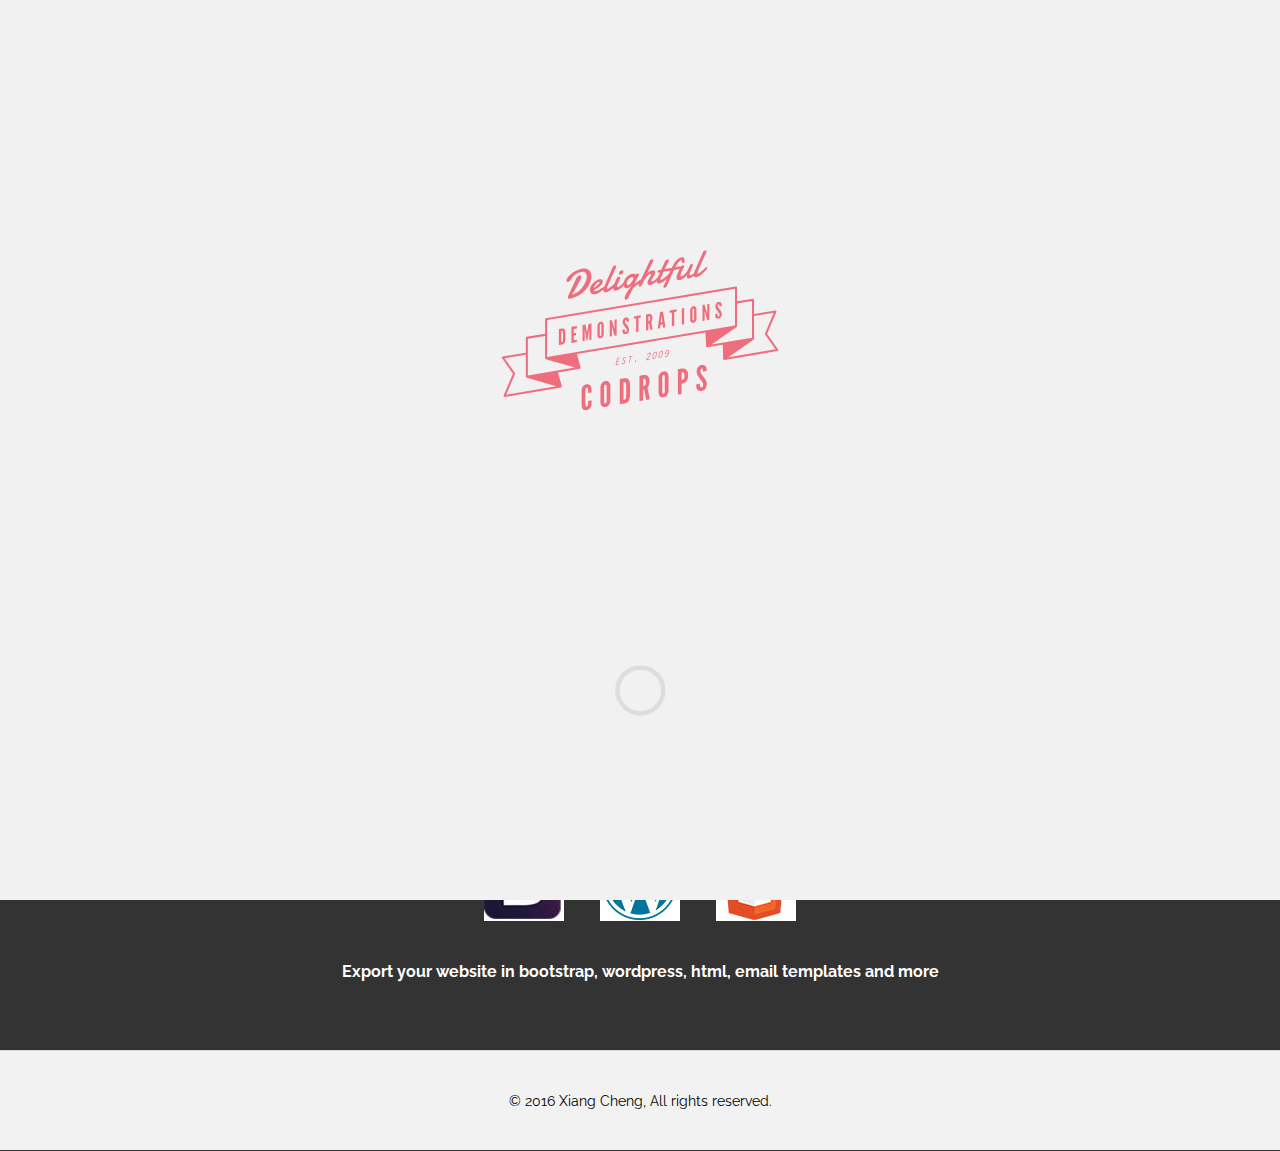
<file: index.html>
<!DOCTYPE html>
<html lang="en" class="no-js">
	<head>
		<meta charset="UTF-8" />
		<meta http-equiv="X-UA-Compatible" content="IE=edge"> 
		<meta name="viewport" content="width=device-width, initial-scale=1"> 
		<title>Page Preloading Effect | Demo </title>
		<meta name="description" content="Page Preloading Effect: Re-creating the effect seen on fontface.ninja" />
		<meta name="keywords" content="page loading, effect, initial, logo, sliding, web design, css animation, transform" />
		<meta name="author" content="Codrops" />
		<link rel="shortcut icon" href="../favicon.ico">
		<link rel="stylesheet" type="text/css" href="css/normalize.css" />
		<link rel="stylesheet" type="text/css" href="css/effect1.css" />
		 <link rel="stylesheet" type="text/css" href="css/demo.css" />
		<script data-main="js/app.js" src="js/lib/require.js"  >  </script> 
	</head>
	<body class="demo-1"  >
		<div id="ip-container" class="ip-container">
			<!-- initial header -->
			
			<header class="ip-header">
				<h1 class="ip-logo">
					<svg class="ip-inner" width="100%" height="100%" viewBox="0 0 300 160" preserveAspectRatio="xMidYMin meet" aria-labelledby="logo_title">
						<title id="logo_title">Delightful Demonstrations by Codrops</title>
						<path d="M279.464,97.909L269.13,83.176l8.756-20.404c0.139-0.322,0.09-0.696-0.126-0.972c-0.217-0.278-0.565-0.413-0.914-0.358 l-19.896,3.227l0.005-13.346c0-0.284-0.125-0.553-0.341-0.736c-0.217-0.183-0.502-0.262-0.781-0.215l-14.866,2.476l-0.002-13.066 c0-0.284-0.126-0.552-0.341-0.735c-0.216-0.183-0.501-0.263-0.782-0.215L61.814,68.626c-0.464,0.077-0.804,0.479-0.805,0.949 l-0.011,13.692l-17.223,2.824c-0.466,0.076-0.808,0.479-0.808,0.951l0.003,13.872l-21.803,3.606 c-0.327,0.054-0.603,0.272-0.73,0.578c-0.129,0.304-0.091,0.654,0.099,0.925l10.333,14.734l-8.755,20.402 c-0.139,0.324-0.09,0.698,0.129,0.976c0.184,0.234,0.464,0.368,0.756,0.368c0.054,0,0.108-0.005,0.162-0.014l52.751-8.97 c0.477-0.082,0.808-0.501,0.798-0.971c0-0.039-0.005-0.079-0.009-0.118c-0.001-0.008,0-0.015-0.001-0.022 c-0.001-0.003-0.002-0.008-0.003-0.011c-0.006-0.045-0.006-0.09-0.019-0.134l-3.55-12.769l20.414-3.433 c0.004-0.001,0.008-0.003,0.014-0.004c0.035-0.007,0.067-0.018,0.101-0.028c0.028-0.008,0.057-0.014,0.083-0.025 c0.026-0.009,0.051-0.024,0.077-0.037c0.031-0.016,0.062-0.03,0.091-0.048c0.021-0.015,0.04-0.032,0.06-0.047 c0.029-0.024,0.06-0.045,0.086-0.071c0.002-0.003,0.006-0.004,0.009-0.007c0.007-0.007,0.011-0.018,0.019-0.025 c0.044-0.046,0.082-0.097,0.116-0.149c0.012-0.021,0.023-0.04,0.034-0.061c0.029-0.054,0.052-0.11,0.07-0.17 c0.004-0.014,0.011-0.027,0.014-0.041c0.019-0.072,0.027-0.147,0.029-0.224c0-0.021-0.003-0.042-0.004-0.062 c-0.002-0.037-0.001-0.073-0.007-0.11c-0.003-0.021-0.012-0.04-0.016-0.06c-0.003-0.013-0.002-0.026-0.005-0.039l-3.49-12.553 l120.449-20.255l0.809,13.004c0.001,0.013,0.005,0.023,0.006,0.035c0.003,0.022,0.001,0.043,0.006,0.064 c0.007,0.045,0.021,0.089,0.034,0.132c0.002,0.008,0.004,0.018,0.006,0.025c0.025,0.072,0.061,0.14,0.102,0.202 c0.008,0.014,0.019,0.027,0.027,0.04c0.039,0.055,0.084,0.106,0.134,0.151c0.007,0.007,0.014,0.014,0.021,0.021 c0.057,0.048,0.119,0.088,0.187,0.123c0.007,0.003,0.014,0.01,0.021,0.015c0.011,0.004,0.023,0.007,0.033,0.011 c0.044,0.021,0.089,0.034,0.136,0.047c0.018,0.006,0.035,0.012,0.055,0.016c0.062,0.014,0.127,0.021,0.193,0.021h0.001h0.001 c0,0,0,0,0.001,0c0.052,0,0.104-0.004,0.158-0.013l14.378-2.412l0.363,13.291c0.01,0.354,0.214,0.674,0.531,0.833 c0.136,0.07,0.285,0.104,0.433,0.104c0.066,0,0.131-0.016,0.196-0.03c0.042,0.006,0.085,0.013,0.128,0.013 c0.054,0,0.106-0.005,0.161-0.014l49.442-8.314c0.326-0.056,0.602-0.274,0.729-0.578C279.69,98.528,279.653,98.18,279.464,97.909z M255.027,52.458l-0.01,34.515l-37.923,6.362l23.118-16.158c0.441-0.095,0.761-0.483,0.761-0.939l-0.006-21.439L255.027,52.458z M62.936,70.393l176.101-29.475l0.009,34.505l-176.138,29.62L62.936,70.393z M60.997,85.222l-0.018,20.959 c0,0.017,0.005,0.033,0.005,0.05c0.002,0.041,0.006,0.081,0.014,0.12c0.004,0.027,0.01,0.053,0.018,0.079 c0.01,0.038,0.022,0.074,0.037,0.11c0.01,0.026,0.021,0.051,0.033,0.075c0.018,0.035,0.039,0.068,0.06,0.101 c0.016,0.021,0.029,0.045,0.046,0.065c0.028,0.034,0.06,0.065,0.092,0.097c0.013,0.013,0.023,0.027,0.037,0.039 c0.003,0.003,0.007,0.005,0.011,0.007c0.018,0.016,0.038,0.027,0.057,0.041c0.03,0.021,0.061,0.043,0.092,0.061 c0.021,0.011,0.043,0.021,0.065,0.03c0.034,0.016,0.069,0.03,0.104,0.041c0.01,0.003,0.02,0.009,0.03,0.012l27.328,7.764 l-44.104,7.417l-0.009-34.428L60.997,85.222z M32.853,121.024c0.131-0.306,0.095-0.659-0.097-0.933l-9.762-13.919l19.979-3.306 l0.005,20.562c0,0.283,0.125,0.552,0.342,0.735c0.125,0.105,0.274,0.175,0.431,0.206c0.088,0.064,0.187,0.117,0.298,0.148 l27.451,7.799l-46.916,7.978L32.853,121.024z M232.894,105.183l23.354-16.322c0.105-0.073,0.189-0.165,0.255-0.266 c0.268-0.174,0.441-0.472,0.441-0.806l0.006-21.169l18.473-2.996l-8.275,19.285c-0.132,0.307-0.095,0.66,0.097,0.934l9.766,13.923 L232.894,105.183z M94.226,32.084c-0.2,0.397-0.46,0.921-0.783,1.574c-0.322,0.652-0.692,1.382-1.108,2.191 c-0.417,0.809-0.868,1.679-1.355,2.611s-0.991,1.869-1.513,2.813c-0.522,0.943-1.056,1.874-1.601,2.792 c-0.545,0.918-1.076,1.772-1.592,2.562c1.267-0.341,2.486-0.868,3.659-1.58c1.173-0.712,2.272-1.539,3.299-2.479 s1.964-1.959,2.815-3.058c0.85-1.098,1.577-2.21,2.181-3.338c0.604-1.128,1.073-2.235,1.408-3.323 c0.334-1.088,0.501-2.089,0.501-3.004c0-0.774-0.096-1.474-0.29-2.098c-0.194-0.625-0.487-1.144-0.88-1.56 c-0.393-0.415-0.895-0.706-1.504-0.874c-0.61-0.168-1.326-0.183-2.147-0.045c-0.762,0.127-1.527,0.329-2.295,0.604 c-0.768,0.276-1.504,0.595-2.208,0.959c-0.704,0.364-1.352,0.763-1.944,1.196c-0.593,0.434-1.1,0.879-1.522,1.337 c-0.469,0.594-0.883,1.18-1.24,1.756c-0.358,0.576-0.71,1.098-1.056,1.566c-0.346,0.469-0.719,0.866-1.117,1.19 c-0.399,0.325-0.868,0.532-1.408,0.623c-1.009,0.169-1.513-0.193-1.513-1.084c0-0.562,0.182-1.2,0.545-1.912 c0.363-0.711,0.871-1.441,1.521-2.189c0.651-0.749,1.425-1.494,2.322-2.236c0.897-0.742,1.885-1.429,2.965-2.062 c1.079-0.632,2.228-1.185,3.448-1.659c1.22-0.474,2.475-0.819,3.765-1.035c1.501-0.251,2.81-0.247,3.923,0.012 c1.114,0.259,2.038,0.717,2.771,1.375c0.733,0.658,1.278,1.484,1.637,2.479c0.357,0.996,0.536,2.104,0.536,3.323 c0,1.22-0.208,2.533-0.625,3.939c-0.417,1.407-1.026,2.823-1.83,4.247c-0.804,1.425-1.794,2.816-2.973,4.175 s-2.533,2.605-4.064,3.741c-1.53,1.136-3.226,2.118-5.084,2.945c-1.859,0.827-3.868,1.421-6.025,1.782 c-0.469,0.079-0.839-0.009-1.108-0.263c-0.27-0.254-0.405-0.598-0.405-1.032c0-0.34,0.059-0.678,0.176-1.015s0.27-0.655,0.458-0.957 l7.231-15.583c0.34-0.585,0.677-1.064,1.012-1.436c0.334-0.373,0.645-0.671,0.932-0.896c0.288-0.224,0.542-0.38,0.766-0.471 c0.223-0.09,0.393-0.145,0.51-0.165c0.528-0.088,0.903,0.001,1.126,0.269s0.334,0.612,0.334,1.035c0,0.34-0.059,0.708-0.176,1.103 C94.583,31.327,94.425,31.711,94.226,32.084z M112.224,32.116c0.973-0.163,1.7-0.05,2.182,0.339 c0.481,0.388,0.721,0.999,0.721,1.832c0,0.492-0.129,1.03-0.387,1.613c-0.258,0.583-0.704,1.206-1.337,1.869 s-1.481,1.374-2.542,2.132c-1.062,0.759-2.39,1.564-3.985,2.417c0.059,0.331,0.24,0.567,0.545,0.709 c0.305,0.142,0.709,0.171,1.214,0.087c0.54-0.09,1.117-0.266,1.733-0.528c0.615-0.261,1.225-0.565,1.83-0.913 c0.604-0.348,1.193-0.713,1.768-1.097c0.574-0.383,1.093-0.743,1.557-1.079c0.463-0.335,0.851-0.623,1.162-0.863 c0.311-0.24,0.519-0.392,0.625-0.456c0.105-0.088,0.202-0.146,0.29-0.172c0.088-0.026,0.167-0.045,0.237-0.057 c0.141-0.023,0.258-0.011,0.352,0.038s0.173,0.112,0.237,0.189s0.108,0.164,0.132,0.259c0.023,0.096,0.035,0.179,0.035,0.249 c0,0.106-0.012,0.234-0.035,0.384c-0.024,0.151-0.111,0.333-0.264,0.545c-0.059,0.069-0.255,0.26-0.589,0.574 c-0.334,0.314-0.765,0.691-1.293,1.131c-0.527,0.44-1.141,0.916-1.838,1.425c-0.698,0.51-1.437,0.995-2.217,1.453 c-0.78,0.459-1.592,0.868-2.436,1.226c-0.845,0.358-1.678,0.606-2.499,0.743c-0.704,0.118-1.328,0.087-1.874-0.091 c-0.545-0.179-1.009-0.465-1.39-0.858c-0.381-0.394-0.672-0.873-0.871-1.438c-0.2-0.564-0.299-1.175-0.299-1.832 c0-0.504,0.1-1.075,0.299-1.713c0.199-0.637,0.486-1.292,0.862-1.965s0.836-1.345,1.381-2.017c0.545-0.671,1.158-1.287,1.838-1.847 c0.68-0.559,1.428-1.042,2.243-1.448C110.426,32.552,111.297,32.271,112.224,32.116z M111.59,34.65 c-0.059-0.002-0.111,0-0.158,0.008s-0.1,0.017-0.158,0.026c-0.446,0.075-0.862,0.232-1.25,0.473 c-0.387,0.241-0.742,0.532-1.064,0.873c-0.323,0.342-0.61,0.715-0.862,1.121c-0.252,0.406-0.478,0.805-0.677,1.195 c-0.2,0.392-0.367,0.763-0.501,1.113c-0.135,0.351-0.237,0.644-0.308,0.878c0.41-0.28,0.835-0.591,1.275-0.935 c0.44-0.343,0.854-0.67,1.24-0.981c0.387-0.312,0.724-0.59,1.012-0.838c0.287-0.247,0.489-0.416,0.607-0.506 c0.528-0.416,0.891-0.785,1.091-1.106c0.2-0.32,0.299-0.587,0.299-0.797c0-0.176-0.056-0.308-0.167-0.395 C111.857,34.693,111.73,34.65,111.59,34.65z M119.666,38.594c-0.129,0.292-0.255,0.626-0.378,1.004 c-0.123,0.378-0.185,0.708-0.185,0.99c0,0.176,0.036,0.311,0.106,0.405s0.205,0.124,0.405,0.09c0.246-0.041,0.554-0.166,0.923-0.375 c0.37-0.208,0.768-0.469,1.196-0.781c0.428-0.312,0.874-0.662,1.337-1.051c0.463-0.388,0.923-0.788,1.381-1.198 c0.458-0.411,0.894-0.818,1.311-1.222c0.417-0.404,0.789-0.774,1.117-1.111c0.094-0.098,0.206-0.175,0.334-0.232 c0.129-0.057,0.24-0.093,0.334-0.108c0.234-0.04,0.428,0.01,0.581,0.149c0.152,0.139,0.229,0.343,0.229,0.612 c0,0.247-0.082,0.536-0.246,0.869c-0.165,0.333-0.452,0.68-0.862,1.042c-0.75,0.818-1.507,1.601-2.27,2.35 c-0.762,0.75-1.522,1.425-2.278,2.026c-0.757,0.602-1.508,1.105-2.252,1.511c-0.745,0.406-1.469,0.668-2.173,0.786 c-0.481,0.081-0.882,0.083-1.205,0.008c-0.323-0.075-0.581-0.208-0.774-0.398c-0.193-0.19-0.332-0.431-0.414-0.722 c-0.082-0.292-0.123-0.607-0.123-0.947c0-0.575,0.084-1.178,0.255-1.811c0.17-0.632,0.373-1.22,0.607-1.764 c0.411-0.984,0.827-1.962,1.249-2.936c0.422-0.974,0.81-1.865,1.162-2.675l5.331-12.239c0.211-0.493,0.496-0.863,0.854-1.111 c0.357-0.247,0.718-0.401,1.082-0.462c0.363-0.061,0.695-0.017,0.994,0.133s0.449,0.447,0.449,0.893c0,0.211-0.05,0.442-0.15,0.693 c-0.099,0.251-0.226,0.525-0.378,0.82c-0.293,0.601-0.642,1.333-1.047,2.198c-0.405,0.866-0.839,1.806-1.302,2.822 c-0.464,1.016-0.938,2.072-1.425,3.168c-0.486,1.096-0.962,2.164-1.425,3.203c-0.463,1.04-0.897,2.024-1.302,2.954 C120.308,37.105,119.958,37.912,119.666,38.594z M128.304,30.974c0.199-0.362,0.428-0.635,0.687-0.819 c0.257-0.184,0.521-0.298,0.792-0.344c0.446-0.074,0.83,0.005,1.152,0.238c0.322,0.233,0.484,0.573,0.484,1.019 c-0.012,0.108-0.026,0.216-0.044,0.324c-0.017,0.108-0.055,0.22-0.114,0.336c-0.164,0.333-0.299,0.613-0.404,0.842 c-0.106,0.229-0.203,0.441-0.291,0.638c-0.088,0.196-0.173,0.389-0.255,0.579c-0.082,0.189-0.182,0.417-0.299,0.683 c-0.141,0.317-0.299,0.663-0.475,1.039s-0.343,0.758-0.501,1.148c-0.158,0.39-0.293,0.77-0.404,1.141 c-0.112,0.371-0.167,0.703-0.167,0.996c0,0.317,0.079,0.512,0.238,0.585c0.158,0.073,0.384,0.085,0.677,0.036 c0.328-0.055,0.671-0.182,1.029-0.383c0.357-0.201,0.718-0.443,1.082-0.727c0.363-0.283,0.721-0.598,1.073-0.944 c0.352-0.346,0.684-0.692,0.994-1.038c0.311-0.345,0.599-0.674,0.862-0.989c0.264-0.313,0.484-0.591,0.66-0.832 c0.234-0.262,0.469-0.413,0.703-0.452c0.211-0.036,0.384,0.029,0.519,0.194s0.202,0.395,0.202,0.688c0,0.27-0.067,0.568-0.202,0.896 s-0.355,0.652-0.66,0.973c-0.598,0.71-1.208,1.396-1.83,2.057s-1.258,1.26-1.909,1.797c-0.651,0.537-1.305,0.989-1.961,1.357 c-0.657,0.368-1.319,0.608-1.988,0.72c-0.95,0.159-1.697,0.041-2.243-0.355c-0.545-0.396-0.818-1.109-0.818-2.142 c0-0.539,0.076-1.08,0.229-1.622c0.153-0.541,0.334-1.073,0.546-1.596c0.211-0.521,0.434-1.028,0.668-1.519 c0.234-0.491,0.434-0.955,0.598-1.394c0.059-0.162,0.161-0.414,0.308-0.755c0.146-0.341,0.302-0.689,0.466-1.045 C127.893,31.887,128.093,31.443,128.304,30.974z M130.239,26.691c0-0.27,0.05-0.557,0.149-0.861s0.249-0.59,0.449-0.858 c0.199-0.268,0.449-0.503,0.748-0.706c0.299-0.202,0.653-0.338,1.064-0.407c0.68-0.114,1.155-0.061,1.425,0.158 s0.405,0.527,0.405,0.926c0,0.223-0.044,0.477-0.132,0.761c-0.088,0.285-0.22,0.556-0.396,0.814s-0.404,0.487-0.686,0.687 c-0.282,0.2-0.616,0.332-1.003,0.396c-0.727,0.122-1.237,0.093-1.53-0.087C130.438,27.335,130.274,27.061,130.239,26.691z M142.607,27.049c0.516-0.086,0.968-0.097,1.355-0.033c0.387,0.064,0.715,0.15,0.985,0.257c0.305,0.137,0.575,0.297,0.809,0.48 c0.165-0.133,0.34-0.262,0.528-0.388c0.165-0.109,0.346-0.213,0.546-0.312c0.199-0.097,0.398-0.163,0.598-0.196 c0.516-0.086,0.915-0.047,1.196,0.116c0.282,0.164,0.422,0.393,0.422,0.686c0,0.153-0.042,0.312-0.124,0.478l-4.117,8.483 l0.334-0.355c1.384-1.041,2.521-1.867,3.414-2.479c0.891-0.613,1.601-1.074,2.129-1.386c0.527-0.311,0.906-0.513,1.135-0.604 s0.372-0.142,0.431-0.151c0.27-0.045,0.479,0.023,0.625,0.203c0.146,0.181,0.22,0.424,0.22,0.729c0,0.34-0.097,0.702-0.29,1.086 s-0.49,0.687-0.889,0.905c-0.527,0.358-1.144,0.752-1.848,1.18c-0.704,0.429-1.437,0.895-2.199,1.397 c-0.762,0.503-1.527,1.05-2.296,1.642c-0.768,0.592-1.486,1.226-2.155,1.9l-3.413,6.747c-0.281,0.716-0.537,1.304-0.765,1.764 s-0.455,0.833-0.678,1.116c-0.223,0.284-0.451,0.492-0.686,0.625c-0.235,0.133-0.504,0.225-0.81,0.276 c-0.457,0.077-0.818-0.021-1.082-0.294c-0.264-0.272-0.396-0.632-0.396-1.078c0-0.469,0.112-1.033,0.334-1.692 c0.223-0.658,0.537-1.382,0.942-2.171c0.404-0.789,0.894-1.627,1.469-2.515c0.574-0.888,1.214-1.802,1.917-2.74l2.182-3.145 c-0.446,0.485-0.886,0.911-1.319,1.276c-0.434,0.366-0.851,0.673-1.25,0.922c-0.399,0.249-0.771,0.443-1.117,0.583 c-0.346,0.14-0.648,0.232-0.906,0.275c-0.469,0.079-0.903,0.043-1.301-0.107c-0.399-0.15-0.742-0.395-1.029-0.734 c-0.288-0.339-0.514-0.759-0.678-1.259c-0.164-0.5-0.246-1.061-0.246-1.683c0-1.29,0.249-2.499,0.748-3.626 c0.499-1.127,1.138-2.123,1.918-2.986c0.78-0.864,1.642-1.574,2.586-2.13C140.78,27.555,141.704,27.2,142.607,27.049z M141.938,30.257c-0.551,0.092-1.085,0.32-1.601,0.682c-0.516,0.362-0.974,0.802-1.373,1.32c-0.398,0.519-0.715,1.09-0.95,1.716 c-0.235,0.626-0.352,1.25-0.352,1.871c0,0.188,0.015,0.388,0.044,0.6c0.03,0.212,0.094,0.404,0.193,0.575 c0.1,0.171,0.247,0.302,0.44,0.393c0.194,0.091,0.46,0.107,0.801,0.051c0.246-0.042,0.537-0.198,0.871-0.471 c0.334-0.273,0.68-0.606,1.038-1s0.707-0.822,1.047-1.284c0.339-0.461,0.648-0.909,0.923-1.342s0.495-0.818,0.66-1.157 c0.164-0.338,0.246-0.583,0.246-0.736c0-0.258-0.07-0.472-0.211-0.642c-0.141-0.17-0.313-0.302-0.519-0.397 c-0.205-0.094-0.422-0.155-0.651-0.182C142.316,30.227,142.114,30.228,141.938,30.257z M149.363,35.929 c0.282-0.645,0.604-1.365,0.968-2.159c0.363-0.794,0.73-1.583,1.1-2.366s0.719-1.528,1.047-2.234c0.328-0.706,0.604-1.306,0.827-1.8 l5.806-12.39c0.07-0.164,0.179-0.33,0.325-0.495s0.313-0.319,0.501-0.462c0.188-0.143,0.388-0.264,0.599-0.364 c0.211-0.1,0.422-0.167,0.633-0.203c0.517-0.086,0.874-0.049,1.074,0.111c0.198,0.16,0.299,0.381,0.299,0.662 c0,0.258-0.064,0.542-0.193,0.851c-0.13,0.309-0.276,0.6-0.44,0.874c-0.517,0.966-1.012,1.938-1.486,2.914s-0.95,1.959-1.426,2.948 c-0.475,0.989-0.952,1.972-1.434,2.949c-0.48,0.978-0.984,1.951-1.513,2.918c0.328-0.372,0.678-0.758,1.047-1.161 c0.369-0.402,0.771-0.779,1.205-1.134c0.434-0.354,0.908-0.665,1.425-0.934c0.516-0.268,1.091-0.455,1.725-0.561 c0.375-0.063,0.732-0.087,1.072-0.074c0.341,0.013,0.64,0.078,0.898,0.192c0.257,0.115,0.463,0.298,0.615,0.548 c0.152,0.25,0.229,0.575,0.229,0.974c0,0.528-0.079,1.025-0.237,1.491s-0.36,0.917-0.606,1.351c-0.247,0.435-0.517,0.854-0.81,1.261 c-0.294,0.407-0.572,0.817-0.836,1.231s-0.492,0.836-0.687,1.267c-0.193,0.431-0.313,0.886-0.36,1.362 c0,0.024-0.003,0.047-0.009,0.072s-0.009,0.048-0.009,0.072c0,0.235,0.079,0.368,0.237,0.4c0.158,0.033,0.36,0.028,0.607-0.014 c0.316-0.053,0.656-0.171,1.021-0.355c0.363-0.184,0.729-0.409,1.1-0.676c0.369-0.267,0.738-0.561,1.108-0.881 c0.369-0.319,0.721-0.642,1.056-0.968c0.334-0.326,0.642-0.638,0.923-0.938c0.282-0.299,0.522-0.56,0.722-0.781 c0.105-0.111,0.217-0.2,0.334-0.267c0.117-0.066,0.229-0.108,0.335-0.126c0.211-0.035,0.39,0.014,0.536,0.147s0.22,0.336,0.22,0.605 c0,0.246-0.085,0.542-0.255,0.887s-0.461,0.71-0.871,1.096c-0.645,0.671-1.302,1.321-1.971,1.949 c-0.668,0.628-1.343,1.198-2.022,1.71c-0.681,0.513-1.358,0.943-2.032,1.29c-0.675,0.347-1.335,0.575-1.979,0.683 c-0.833,0.14-1.501,0.061-2.005-0.236c-0.505-0.296-0.757-0.855-0.757-1.677c0-0.598,0.103-1.181,0.308-1.749 c0.205-0.568,0.457-1.126,0.757-1.675c0.299-0.548,0.618-1.083,0.959-1.604c0.34-0.52,0.639-1.024,0.896-1.513 c0.141-0.223,0.249-0.426,0.325-0.609c0.077-0.183,0.115-0.374,0.115-0.573c0-0.176-0.048-0.312-0.141-0.408 c-0.095-0.096-0.241-0.127-0.44-0.094c-0.691,0.116-1.331,0.393-1.917,0.832c-0.587,0.438-1.127,0.962-1.619,1.572 s-0.95,1.265-1.372,1.962c-0.422,0.699-0.815,1.366-1.179,2.001c-0.165,0.286-0.332,0.609-0.502,0.972s-0.346,0.735-0.527,1.118 c-0.183,0.382-0.373,0.763-0.572,1.143s-0.407,0.722-0.624,1.028c-0.218,0.306-0.445,0.561-0.687,0.766 c-0.24,0.204-0.489,0.328-0.747,0.372c-0.411,0.068-0.728,0.001-0.95-0.202c-0.223-0.203-0.334-0.486-0.334-0.85 c0-0.27,0.047-0.562,0.141-0.876C149,36.791,149.152,36.398,149.363,35.929z M172.094,25.123c-0.435,0.917-0.845,1.811-1.231,2.678 c-0.388,0.868-0.751,1.671-1.091,2.408c-0.141,0.306-0.279,0.654-0.413,1.046c-0.136,0.392-0.203,0.729-0.203,1.01 c0,0.165,0.038,0.287,0.114,0.368c0.076,0.082,0.203,0.107,0.379,0.078c0.246-0.042,0.557-0.167,0.933-0.376 c0.375-0.209,0.779-0.471,1.213-0.784c0.435-0.312,0.892-0.665,1.373-1.057c0.48-0.391,0.952-0.792,1.416-1.204 c0.463-0.412,0.906-0.82,1.328-1.226c0.423-0.405,0.798-0.775,1.126-1.112c0.188-0.16,0.363-0.254,0.528-0.281 c0.199-0.033,0.363,0.027,0.492,0.181c0.129,0.155,0.193,0.367,0.193,0.636c0,0.27-0.064,0.556-0.193,0.859 s-0.363,0.618-0.703,0.944c-0.763,0.82-1.534,1.606-2.314,2.358c-0.779,0.752-1.554,1.43-2.321,2.034 c-0.769,0.604-1.528,1.109-2.279,1.516c-0.75,0.407-1.478,0.67-2.181,0.788c-0.47,0.079-0.862,0.083-1.18,0.013 c-0.316-0.07-0.571-0.198-0.765-0.383c-0.193-0.184-0.332-0.413-0.413-0.687c-0.083-0.273-0.124-0.574-0.124-0.903 c0-0.586,0.1-1.213,0.3-1.88c0.199-0.667,0.422-1.272,0.668-1.818c0.353-0.786,0.701-1.565,1.047-2.339s0.684-1.516,1.012-2.228 l-0.757,0.126c-0.656,0.11-1.107,0.08-1.354-0.09c-0.246-0.17-0.369-0.389-0.369-0.659c0-0.117,0.038-0.268,0.114-0.451 c0.076-0.183,0.188-0.359,0.334-0.531c0.146-0.171,0.326-0.327,0.537-0.468c0.211-0.141,0.451-0.234,0.721-0.279l1.9-0.318 l3.712-7.993c0.234-0.485,0.524-0.853,0.871-1.104c0.346-0.251,0.707-0.409,1.082-0.471c0.352-0.059,0.674-0.019,0.968,0.119 c0.293,0.139,0.439,0.425,0.439,0.859c0,0.223-0.05,0.457-0.149,0.703c-0.1,0.245-0.231,0.534-0.396,0.866 c-0.105,0.218-0.235,0.477-0.387,0.777c-0.153,0.302-0.314,0.622-0.484,0.961c-0.17,0.339-0.346,0.694-0.527,1.064 c-0.183,0.371-0.361,0.729-0.537,1.075c-0.398,0.817-0.82,1.68-1.267,2.587l5.735-0.959c0.281-0.047,0.539-0.076,0.774-0.086 c0.234-0.01,0.437,0.015,0.606,0.075s0.302,0.158,0.396,0.294c0.095,0.137,0.142,0.334,0.142,0.592c0,0.129-0.021,0.262-0.062,0.397 c-0.041,0.136-0.117,0.266-0.229,0.39c-0.111,0.125-0.264,0.238-0.457,0.341c-0.193,0.103-0.443,0.191-0.748,0.266L172.094,25.123z M188.279,22.204c-0.61,0.125-1.188,0.24-1.733,0.343c-0.545,0.103-1.075,0.201-1.592,0.293s-1.026,0.18-1.53,0.265 c-0.505,0.084-1.015,0.17-1.531,0.256c-0.305,0.649-0.647,1.402-1.029,2.257c-0.381,0.855-0.78,1.752-1.195,2.69 c-0.417,0.938-0.834,1.884-1.249,2.839c-0.417,0.956-0.813,1.86-1.188,2.715s-0.716,1.626-1.02,2.317 c-0.306,0.69-0.552,1.238-0.739,1.646c-0.13,0.292-0.288,0.567-0.476,0.827s-0.393,0.491-0.615,0.692s-0.452,0.366-0.687,0.493 c-0.234,0.127-0.451,0.208-0.65,0.241c-0.282,0.047-0.534,0.019-0.757-0.084c-0.223-0.104-0.334-0.308-0.334-0.613 c0-0.152,0.034-0.337,0.105-0.554c0.07-0.217,0.17-0.471,0.299-0.762l6.21-14.199l-0.933,0.156 c-0.645,0.108-1.084,0.082-1.318-0.079c-0.235-0.16-0.353-0.375-0.353-0.645c0-0.282,0.146-0.579,0.439-0.892 c0.294-0.313,0.722-0.517,1.284-0.611l2.076-0.348c0.833-1.816,1.669-3.34,2.508-4.571c0.838-1.231,1.662-2.231,2.472-3 c0.809-0.769,1.598-1.34,2.366-1.715c0.768-0.375,1.504-0.621,2.208-0.739c0.328-0.055,0.642-0.043,0.94,0.036 c0.3,0.08,0.563,0.229,0.792,0.448c0.229,0.22,0.414,0.515,0.555,0.884c0.141,0.37,0.211,0.818,0.211,1.346 c0,0.504-0.07,1.073-0.211,1.707c-0.035,0.17-0.105,0.32-0.211,0.449c-0.105,0.129-0.224,0.24-0.352,0.332 c-0.13,0.091-0.259,0.163-0.388,0.214c-0.129,0.051-0.24,0.084-0.334,0.1c-0.235,0.039-0.452,0.02-0.651-0.059 c-0.199-0.078-0.299-0.234-0.299-0.468c0-0.153,0.009-0.295,0.026-0.427c0.018-0.132,0.026-0.262,0.026-0.391 c0-0.493-0.092-0.83-0.272-1.01c-0.183-0.181-0.426-0.246-0.73-0.194c-0.363,0.061-0.789,0.29-1.275,0.688 c-0.487,0.398-0.979,0.903-1.478,1.514c-0.499,0.611-0.977,1.292-1.435,2.043c-0.457,0.751-0.832,1.502-1.126,2.255l4.1-0.686 c0.363-0.061,0.703-0.112,1.021-0.153c0.316-0.041,0.595-0.052,0.835-0.034c0.241,0.019,0.429,0.084,0.563,0.196 c0.135,0.112,0.202,0.297,0.202,0.555c0,0.129-0.023,0.262-0.069,0.399c-0.048,0.137-0.127,0.271-0.238,0.4 c-0.111,0.13-0.267,0.25-0.466,0.359C188.854,22.035,188.596,22.127,188.279,22.204z M203.779,25.398 c-0.517,0.673-1.117,1.345-1.804,2.017s-1.393,1.286-2.12,1.841c-0.727,0.556-1.442,1.024-2.146,1.406 c-0.703,0.382-1.337,0.62-1.899,0.714c-0.563,0.094-1.021,0.013-1.373-0.245c-0.352-0.258-0.527-0.768-0.527-1.53 c0-0.54,0.094-1.183,0.281-1.93c-0.305,0.509-0.686,1.036-1.144,1.582c-0.457,0.545-0.979,1.061-1.565,1.546 c-0.587,0.485-1.243,0.909-1.971,1.271c-0.728,0.362-1.52,0.615-2.375,0.758c-0.387,0.064-0.759,0.086-1.117,0.063 c-0.358-0.022-0.672-0.11-0.941-0.264c-0.27-0.154-0.486-0.385-0.65-0.692c-0.165-0.307-0.247-0.712-0.247-1.217 c0-0.011,0.023-0.194,0.071-0.548c0.047-0.354,0.195-0.924,0.448-1.711c0.252-0.787,0.643-1.817,1.17-3.09 c0.528-1.273,1.272-2.834,2.234-4.684c0.246-0.487,0.53-0.854,0.853-1.102c0.323-0.248,0.672-0.403,1.048-0.466 c0.164-0.027,0.334-0.035,0.51-0.023c0.176,0.011,0.34,0.048,0.493,0.111c0.151,0.062,0.274,0.153,0.369,0.272 c0.094,0.12,0.141,0.267,0.141,0.442c0,0.118-0.018,0.232-0.053,0.343c-0.059,0.209-0.185,0.491-0.378,0.846 c-0.194,0.355-0.42,0.763-0.678,1.222c-0.259,0.46-0.531,0.954-0.818,1.483s-0.554,1.072-0.8,1.629 c-0.247,0.558-0.458,1.118-0.634,1.68c-0.176,0.563-0.275,1.1-0.3,1.607c0,0.211,0.06,0.395,0.177,0.551 c0.117,0.157,0.311,0.212,0.58,0.167c0.763-0.127,1.49-0.46,2.182-0.999c0.692-0.538,1.332-1.17,1.918-1.896 c0.586-0.725,1.117-1.489,1.592-2.29c0.476-0.801,0.871-1.527,1.188-2.178c0.223-0.436,0.42-0.897,0.59-1.383 c0.17-0.485,0.354-0.939,0.554-1.359c0.2-0.42,0.429-0.781,0.687-1.082c0.258-0.301,0.581-0.484,0.968-0.549 c0.422-0.071,0.756,0.008,1.003,0.237c0.246,0.229,0.369,0.531,0.369,0.906c0,0.211-0.079,0.515-0.237,0.911 s-0.358,0.852-0.599,1.367c-0.24,0.516-0.501,1.066-0.782,1.653c-0.282,0.587-0.543,1.179-0.783,1.776 c-0.241,0.597-0.439,1.176-0.599,1.736c-0.158,0.56-0.237,1.069-0.237,1.526c0,0.422,0.259,0.59,0.774,0.504 c0.363-0.061,0.814-0.242,1.354-0.543c0.539-0.301,1.105-0.692,1.698-1.172c0.592-0.48,1.184-1.028,1.776-1.643 c0.592-0.615,1.117-1.26,1.575-1.935L203.779,25.398z M204.325,24.427c-0.13,0.292-0.256,0.626-0.379,1.004 c-0.123,0.379-0.185,0.708-0.185,0.99c0,0.176,0.035,0.311,0.105,0.405s0.205,0.124,0.404,0.091 c0.246-0.042,0.555-0.166,0.924-0.375s0.768-0.469,1.196-0.781s0.874-0.662,1.337-1.051c0.464-0.388,0.924-0.788,1.381-1.198 c0.458-0.411,0.895-0.818,1.312-1.223c0.416-0.404,0.788-0.774,1.117-1.11c0.094-0.098,0.205-0.175,0.334-0.232 c0.129-0.057,0.24-0.093,0.334-0.109c0.235-0.039,0.429,0.011,0.581,0.149s0.229,0.343,0.229,0.612c0,0.247-0.082,0.536-0.246,0.868 c-0.164,0.333-0.452,0.68-0.862,1.042c-0.751,0.818-1.507,1.602-2.27,2.351c-0.763,0.75-1.522,1.424-2.278,2.026 c-0.756,0.602-1.508,1.105-2.252,1.512c-0.745,0.406-1.469,0.668-2.173,0.786c-0.481,0.081-0.883,0.083-1.205,0.008 s-0.581-0.208-0.774-0.398c-0.193-0.191-0.331-0.432-0.413-0.723s-0.123-0.607-0.123-0.947c0-0.574,0.085-1.178,0.255-1.811 s0.373-1.22,0.607-1.764c0.41-0.983,0.826-1.962,1.249-2.936c0.422-0.974,0.81-1.865,1.161-2.675l5.33-12.24 c0.212-0.493,0.496-0.863,0.854-1.11c0.358-0.247,0.719-0.402,1.082-0.462c0.363-0.061,0.695-0.017,0.994,0.132 c0.299,0.15,0.448,0.447,0.448,0.893c0,0.211-0.05,0.443-0.149,0.694c-0.099,0.251-0.226,0.524-0.378,0.82 c-0.293,0.601-0.643,1.333-1.047,2.198c-0.404,0.866-0.839,1.806-1.302,2.822c-0.464,1.016-0.938,2.072-1.425,3.167 c-0.487,1.096-0.963,2.164-1.426,3.203s-0.896,2.023-1.302,2.954C204.967,22.938,204.617,23.745,204.325,24.427z M128.476,106.198 l3.118-0.522l-0.125,0.597l-2.476,0.414l-0.451,2.188l2.043-0.343l-0.115,0.596l-2.043,0.342l-0.547,2.654l2.476-0.414l-0.125,0.597 l-3.118,0.521L128.476,106.198z M134.695,108.382c-0.643-0.324-1.065-0.562-0.864-1.535c0.183-0.895,0.921-1.786,1.833-1.938 c0.902-0.15,1.2,0.442,1.2,1.249l-0.653,0.205c0-0.471-0.134-0.918-0.681-0.827c-0.604,0.102-0.94,0.647-1.055,1.204 c-0.106,0.536-0.048,0.689,0.834,1.146c0.681,0.356,1.142,0.673,0.931,1.696c-0.211,1.044-0.921,1.959-1.996,2.139 c-1.132,0.189-1.382-0.518-1.267-1.555l0.662-0.197c-0.067,0.723-0.029,1.253,0.749,1.123c0.557-0.093,1.036-0.548,1.199-1.343 C135.76,108.875,135.28,108.668,134.695,108.382z M140.933,104.688l-1.382,0.231l0.125-0.597l3.377-0.564l-0.125,0.596l-1.353,0.227 l-1.238,6.033l-0.643,0.108L140.933,104.688z M145.617,108.311l0.883-0.147l-0.297,1.47l-0.883,0.147L145.617,108.311z M155.618,107.481l3.021-3.567c0.375-0.447,0.672-0.794,0.787-1.332c0.125-0.625-0.183-1.016-0.806-0.911 c-0.758,0.127-1.267,0.808-1.506,1.538l-0.614,0.018c0.373-1.129,1.122-1.993,2.254-2.183c1.008-0.168,1.564,0.353,1.354,1.405 c-0.135,0.637-0.547,1.186-1.008,1.733l-2.668,3.162l2.754-0.46l-0.124,0.596l-3.569,0.598L155.618,107.481z M165.502,103.207 c-0.221,1.064-0.527,3.371-2.484,3.698c-1.958,0.328-1.324-1.957-1.085-3.101c0.317-1.56,0.624-3.396,2.485-3.708 C166.452,99.756,165.655,102.462,165.502,103.207z M162.604,103.692c-0.537,2.604-0.115,2.697,0.537,2.588 c0.739-0.124,1.181-0.495,1.688-2.961c0.528-2.564,0.135-2.71-0.547-2.596C163.075,100.926,162.873,102.371,162.604,103.692z M171.261,102.243c-0.222,1.064-0.528,3.371-2.485,3.699c-1.957,0.327-1.324-1.958-1.084-3.102c0.316-1.56,0.623-3.396,2.484-3.708 C172.21,98.793,171.414,101.498,171.261,102.243z M168.363,102.729c-0.538,2.604-0.115,2.697,0.536,2.588 c0.74-0.123,1.182-0.495,1.689-2.961c0.527-2.564,0.134-2.71-0.547-2.596C168.833,99.962,168.632,101.407,168.363,102.729z M173.594,104.051c0.24,0.229,0.519,0.394,0.931,0.324c1.16-0.194,1.545-1.736,1.756-2.626c-0.441,0.4-0.874,0.664-1.372,0.748 c-1.209,0.202-1.439-0.748-1.219-1.851c0.24-1.173,1.056-2.278,2.284-2.483c1.659-0.278,1.323,1.774,1.064,3.037 c-0.269,1.351-0.873,3.506-2.619,3.798c-0.519,0.086-0.988-0.037-1.306-0.339L173.594,104.051z M175.801,98.797 c-0.787,0.131-1.257,0.901-1.43,1.717c-0.153,0.755-0.105,1.486,0.757,1.342c0.452-0.075,0.922-0.471,1.307-0.833 C176.846,98.986,176.405,98.695,175.801,98.797z M73.942,93.839V78.715l1.75-0.293c2.058-0.344,3.169-0.119,3.766,0.934 c0.577,1.056,0.659,2.935,0.659,5.899c0,2.963-0.082,4.849-0.659,6.098c-0.597,1.252-1.708,1.85-3.766,2.194L73.942,93.839z M76.165,91.245c0.762-0.128,1.194-0.282,1.42-1.061c0.103-0.367,0.185-0.916,0.206-1.64c0.021-0.724,0.021-1.69,0.021-2.925 c0-1.235,0-2.202-0.021-2.919c-0.021-0.696-0.103-1.217-0.206-1.57c-0.227-0.683-0.659-0.693-1.42-0.565V91.245z M85.713,76.746 l5.084-0.851v2.284l-2.861,0.479v3.972l2.058-0.344v2.428l-2.058,0.344v4.157l2.861-0.479v2.283l-5.084,0.851V76.746z M99.831,89.507l-1.42-9.269l-0.083-0.625l-0.124,0.021v10.145l-2.058,0.345V75l2.717-0.455l1.317,6.693l0.103,0.785l0.041-0.007 l0.104-0.819l1.317-7.135l2.717-0.455v15.125l-2.058,0.345V78.932l-0.124,0.021l-0.083,0.651l-1.42,9.745L99.831,89.507z M116.006,83.693c-0.021,0.62-0.144,1.197-0.371,1.708c-0.185,0.442-0.473,0.882-0.885,1.259c-0.412,0.398-0.967,0.677-1.708,0.801 c-0.741,0.124-1.317,0.035-1.729-0.226c-0.412-0.239-0.679-0.586-0.864-0.966c-0.227-0.436-0.35-0.971-0.371-1.584v-8.911 c0.021-0.6,0.144-1.176,0.371-1.687c0.185-0.443,0.453-0.899,0.864-1.277s0.988-0.68,1.729-0.804 c0.741-0.124,1.296-0.011,1.708,0.229s0.7,0.604,0.885,0.984c0.227,0.436,0.35,0.97,0.371,1.563V83.693z M113.784,75.155 c0-0.412-0.082-0.686-0.288-0.898c-0.103-0.086-0.268-0.12-0.453-0.089c-0.391,0.066-0.577,0.385-0.659,0.666 c-0.062,0.175-0.083,0.363-0.083,0.569v8.91c0,0.432,0.103,0.702,0.309,0.895c0.103,0.086,0.247,0.123,0.433,0.092 c0.391-0.064,0.576-0.343,0.659-0.666c0.062-0.154,0.082-0.343,0.082-0.568V75.155z M123.97,77.586l-0.185-0.669l-0.124,0.021v8.581 l-2.038,0.341V70.736l1.976-0.331l2.162,7.52l0.185,0.669l0.124-0.021v-8.581l2.038-0.341v15.124l-1.976,0.331L123.97,77.586z M137.552,72.124c0-0.494-0.021-1.045-0.165-1.454c-0.144-0.387-0.371-0.637-0.72-0.579c-0.576,0.117-0.762,0.745-0.762,1.629 c0,0.514,0.227,1.011,0.556,1.532c0.33,0.521,0.761,1.045,1.194,1.611c0.515,0.675,1.029,1.371,1.42,2.066 c0.391,0.696,0.659,1.434,0.659,2.257c0,1.008-0.165,1.982-0.638,2.761c-0.473,0.779-1.235,1.359-2.449,1.562 c-1.42,0.237-2.223-0.163-2.675-0.91s-0.556-1.821-0.556-2.953l2.182-0.571c0,0.638,0.021,1.272,0.185,1.718 c0.144,0.471,0.391,0.758,0.864,0.679c0.659-0.109,0.906-0.852,0.906-1.818c0-0.494-0.247-1.029-0.576-1.57 c-0.185-0.257-0.371-0.535-0.576-0.809c-0.433-0.545-0.906-1.165-1.399-1.844c-0.494-0.679-0.864-1.399-1.091-2.164 c-0.123-0.37-0.185-0.771-0.185-1.183c0-0.823,0.185-1.739,0.659-2.497c0.474-0.738,1.194-1.332,2.243-1.528 c1.338-0.245,2.12,0.181,2.552,0.91c0.433,0.751,0.556,1.739,0.556,2.582L137.552,72.124z M144.26,69.232v-2.284l6.421-1.075v2.284 l-2.099,0.352v12.84l-2.223,0.372v-12.84L144.26,69.232z M159.634,79.5l-1.152-6.186l-0.597,0.1v6.378l-2.224,0.372V65.041 l2.224-0.372c2.655-0.444,3.786,0.868,3.786,3.728c0,1.502-0.391,2.926-1.234,3.643l1.42,7.088L159.634,79.5z M157.885,71.355 c0.309-0.051,0.721-0.161,1.049-0.505c0.33-0.343,0.598-0.943,0.598-2.014c0-1.07-0.268-1.601-0.598-1.834 c-0.328-0.232-0.74-0.184-1.049-0.132V71.355z M166.589,78.335l2.284-15.506l2.717-0.455l2.284,14.742l-2.16,0.362l-0.412-3.018 l-2.141,0.358l-0.411,3.155L166.589,78.335z M170.355,67.499l-0.062-0.381l-0.123,0.021l-0.062,0.401l-0.639,4.881l1.523-0.255 L170.355,67.499z M177.784,63.622v-2.284l6.421-1.075v2.284l-2.099,0.351v12.84l-2.224,0.372v-12.84L177.784,63.622z M189.185,59.43 l2.224-0.372v15.124l-2.224,0.372V59.43z M202.952,69.143c-0.02,0.621-0.144,1.197-0.37,1.708c-0.185,0.442-0.473,0.882-0.885,1.259 c-0.411,0.398-0.967,0.676-1.708,0.8s-1.317,0.035-1.729-0.225c-0.411-0.239-0.679-0.586-0.863-0.967 c-0.228-0.435-0.351-0.97-0.371-1.583v-8.91c0.021-0.601,0.144-1.177,0.371-1.688c0.185-0.442,0.452-0.899,0.863-1.276 c0.412-0.377,0.988-0.679,1.729-0.803s1.297-0.012,1.708,0.228c0.412,0.24,0.7,0.604,0.885,0.984c0.227,0.435,0.351,0.97,0.37,1.563 V69.143z M200.73,60.605c0-0.412-0.083-0.686-0.289-0.898c-0.103-0.086-0.267-0.12-0.452-0.089 c-0.392,0.065-0.576,0.384-0.658,0.666c-0.062,0.175-0.083,0.363-0.083,0.569v8.91c0,0.432,0.104,0.703,0.309,0.895 c0.104,0.085,0.247,0.123,0.433,0.092c0.391-0.065,0.576-0.343,0.658-0.666c0.062-0.154,0.083-0.343,0.083-0.569V60.605z M210.916,63.037l-0.185-0.669l-0.124,0.021v8.581l-2.037,0.341V56.187l1.976-0.331l2.161,7.519l0.186,0.669l0.123-0.021v-8.581 l2.037-0.341v15.124l-1.976,0.331L210.916,63.037z M224.498,57.574c0-0.494-0.021-1.046-0.164-1.454 c-0.145-0.388-0.371-0.638-0.721-0.579c-0.576,0.117-0.762,0.745-0.762,1.629c0,0.515,0.227,1.012,0.556,1.532 c0.33,0.521,0.762,1.045,1.193,1.611c0.515,0.675,1.03,1.371,1.421,2.067s0.658,1.433,0.658,2.256c0,1.009-0.164,1.982-0.638,2.761 s-1.235,1.359-2.449,1.562c-1.42,0.238-2.223-0.163-2.676-0.91c-0.452-0.748-0.556-1.821-0.556-2.953l2.182-0.571 c0,0.638,0.021,1.272,0.186,1.718c0.144,0.47,0.391,0.758,0.864,0.679c0.658-0.11,0.905-0.851,0.905-1.819 c0-0.494-0.247-1.028-0.576-1.57c-0.185-0.257-0.37-0.535-0.576-0.809c-0.433-0.545-0.905-1.166-1.399-1.844 s-0.864-1.398-1.091-2.163c-0.124-0.37-0.186-0.771-0.186-1.183c0-0.823,0.186-1.739,0.659-2.497 c0.474-0.738,1.193-1.332,2.243-1.528c1.338-0.245,2.12,0.18,2.552,0.911c0.433,0.75,0.556,1.738,0.556,2.582L224.498,57.574z M104.578,145.636v3.263c-0.032,0.975-0.226,1.879-0.582,2.682c-0.29,0.694-0.743,1.384-1.389,1.978 c-0.646,0.624-1.519,1.062-2.682,1.256c-1.164,0.195-2.068,0.056-2.714-0.354c-0.646-0.376-1.066-0.919-1.357-1.517 c-0.355-0.685-0.549-1.524-0.582-2.488v-13.989c0.033-0.942,0.227-1.847,0.582-2.649c0.291-0.695,0.711-1.411,1.357-2.004 c0.646-0.593,1.55-1.067,2.714-1.262c1.163-0.194,2.036-0.018,2.682,0.358c0.646,0.377,1.099,0.947,1.389,1.545 c0.356,0.684,0.55,1.523,0.582,2.454v3.264l-3.263,0.546v-3.263c0-0.646-0.162-1.071-0.517-1.399 c-0.161-0.135-0.452-0.184-0.808-0.124c-0.614,0.103-0.905,0.604-1.066,1.051c-0.097,0.275-0.129,0.571-0.162,0.899v13.989 c0.032,0.674,0.227,1.093,0.55,1.396c0.162,0.134,0.387,0.193,0.678,0.144c0.743-0.124,1.034-0.561,1.195-1.071 c0.097-0.243,0.129-0.539,0.129-0.895v-3.263L104.578,145.636z M122.217,145.946c-0.032,0.975-0.226,1.879-0.582,2.683 c-0.291,0.694-0.743,1.384-1.389,1.977c-0.646,0.625-1.519,1.062-2.682,1.257c-1.163,0.194-2.068,0.055-2.714-0.354 c-0.646-0.377-1.066-0.921-1.356-1.519c-0.355-0.683-0.549-1.523-0.582-2.487v-13.989c0.032-0.942,0.226-1.847,0.582-2.649 c0.291-0.694,0.711-1.411,1.356-2.004c0.646-0.593,1.551-1.067,2.714-1.262s2.036-0.018,2.682,0.358 c0.646,0.377,1.099,0.947,1.389,1.545c0.355,0.684,0.549,1.523,0.582,2.455V145.946z M118.728,132.541 c0-0.646-0.129-1.077-0.452-1.411c-0.162-0.134-0.42-0.188-0.711-0.139c-0.614,0.103-0.905,0.604-1.034,1.045 c-0.097,0.275-0.129,0.57-0.129,0.894v13.989c0,0.679,0.162,1.104,0.484,1.405c0.162,0.135,0.388,0.193,0.679,0.146 c0.614-0.103,0.905-0.539,1.034-1.046c0.097-0.242,0.129-0.538,0.129-0.894V132.541z M131.037,149.349v-23.746l2.746-0.46 c3.231-0.54,4.976-0.186,5.912,1.467c0.905,1.657,1.034,4.608,1.034,9.261s-0.129,7.613-1.034,9.575 c-0.937,1.965-2.681,2.903-5.912,3.444L131.037,149.349z M134.526,145.275c1.195-0.2,1.874-0.442,2.229-1.665 c0.162-0.576,0.291-1.438,0.323-2.574c0.032-1.136,0.032-2.654,0.032-4.593s0-3.457-0.032-4.583 c-0.033-1.093-0.162-1.911-0.323-2.465c-0.355-1.072-1.035-1.088-2.229-0.888V145.275z M155.752,145.213l-1.81-9.713l-0.937,0.157 v10.016l-3.489,0.584v-23.746l3.489-0.584c4.167-0.697,5.945,1.363,5.945,5.854c0,2.358-0.614,4.594-1.939,5.721l2.229,11.128 L155.752,145.213z M153.006,132.427c0.484-0.081,1.13-0.255,1.647-0.793c0.517-0.539,0.938-1.481,0.938-3.161 c0-1.681-0.421-2.515-0.938-2.881c-0.518-0.365-1.163-0.29-1.647-0.209V132.427z M176.72,136.825 c-0.033,0.975-0.227,1.88-0.582,2.683c-0.29,0.694-0.743,1.384-1.389,1.977c-0.646,0.625-1.519,1.062-2.683,1.257 c-1.162,0.195-2.066,0.056-2.714-0.354c-0.646-0.377-1.065-0.92-1.356-1.518c-0.355-0.684-0.549-1.523-0.582-2.487v-13.989 c0.033-0.942,0.227-1.848,0.582-2.65c0.291-0.694,0.711-1.41,1.356-2.004c0.647-0.593,1.552-1.066,2.714-1.261 c1.164-0.195,2.036-0.019,2.683,0.358c0.646,0.376,1.099,0.946,1.389,1.544c0.355,0.684,0.549,1.523,0.582,2.455V136.825z M173.23,123.42c0-0.646-0.129-1.077-0.452-1.41c-0.162-0.135-0.42-0.188-0.712-0.14c-0.613,0.103-0.904,0.604-1.033,1.046 c-0.097,0.274-0.129,0.57-0.129,0.894v13.989c0,0.679,0.161,1.104,0.484,1.405c0.162,0.135,0.388,0.193,0.678,0.145 c0.614-0.103,0.905-0.539,1.035-1.045c0.096-0.242,0.129-0.538,0.129-0.895V123.42z M185.539,116.482l3.489-0.584 c1.519-0.255,3.037-0.121,4.2,0.783c1.163,0.903,1.938,2.583,1.938,5.297s-0.775,4.62-1.938,5.914 c-1.163,1.293-2.682,1.999-4.2,2.253v9.499l-3.489,0.584V116.482z M189.028,126.592c1.066-0.178,1.744-0.485,2.133-1.1 c0.387-0.582,0.483-1.471,0.483-2.795c0-1.325-0.097-2.245-0.483-2.763c-0.389-0.517-1.066-0.661-2.133-0.482V126.592z M209.155,118.895c0-0.775-0.032-1.643-0.258-2.283c-0.227-0.608-0.582-1.001-1.131-0.909c-0.905,0.184-1.195,1.169-1.195,2.559 c0,0.808,0.355,1.588,0.872,2.406c0.518,0.818,1.195,1.642,1.874,2.529c0.808,1.061,1.615,2.153,2.229,3.246 c0.614,1.093,1.034,2.25,1.034,3.542c0,1.583-0.258,3.112-1.001,4.335c-0.743,1.224-1.938,2.135-3.846,2.453 c-2.229,0.373-3.489-0.256-4.199-1.43c-0.711-1.173-0.872-2.858-0.872-4.635l3.424-0.896c0,1.001,0.032,1.997,0.291,2.697 c0.227,0.737,0.613,1.189,1.356,1.065c1.035-0.173,1.422-1.337,1.422-2.854c0-0.776-0.387-1.615-0.904-2.466 c-0.29-0.404-0.582-0.84-0.904-1.271c-0.679-0.855-1.423-1.83-2.197-2.896c-0.775-1.065-1.356-2.196-1.713-3.396 c-0.193-0.581-0.29-1.211-0.29-1.857c0-1.292,0.29-2.73,1.033-3.921c0.743-1.158,1.874-2.091,3.522-2.398 c2.1-0.384,3.327,0.283,4.006,1.43c0.679,1.179,0.872,2.729,0.872,4.054L209.155,118.895z" />
					</svg>
				</h1>
				<div class="ip-loader">
					<svg class="ip-inner" width="60px" height="60px" viewBox="0 0 80 80">
						<path class="ip-loader-circlebg" d="M40,10C57.351,10,71,23.649,71,40.5S57.351,71,40.5,71 S10,57.351,10,40.5S23.649,10,40.5,10z"/>
						<path id="ip-loader-circle" class="ip-loader-circle" d="M40,10C57.351,10,71,23.649,71,40.5S57.351,71,40.5,71 S10,57.351,10,40.5S23.649,10,40.5,10z"/>
					</svg>
				</div>
			</header>
			<!-- top bar -->
			<div class="codrops-top  ">
				<a class="codrops-icon codrops-icon-prev" href="http://tympanus.net/Development/FullscreenForm/"><span>Previous Demo</span></a>
				<span class="right"><a class="codrops-icon codrops-icon-drop" href="http://tympanus.net/codrops/?p=19535"><span>Back to the Codrops Article</span></a></span>
			</div>
			<!-- main content -->
			<div class="ip-main">
				<h2>WELCOME</h2>
				<div class="browser clearfix">
                    <div class="content">
                        <h3 class="col-title">Work efficiently with others web professionnals to build your website</h3>
                        <div class="container-small">
                            <div class="sw-paragraph">
                                <p>With speedwapp, your product owner or product manager can draw mockups and export in PDF, Image. Then, your designer can reuse the mockups to design your website easily. To finish your developper can add specific functionnalities to your website online or offline.</p>
                            </div>
                        </div>
                        <a href=#><button>TRY THE APP</button></a>
                    </div>       
					<div class="picture">
						<img alt="collaborative website builder speedwapp" class="col-img" src="img/srcreen3.jpg" >
					</div> 
    
				</div>
				<!-- related demos -->
				<div class="related" >
						<h3>
						    Compatible with open source technologies
						</h3>
						<div>
						<img  alt="logo Bootstrap" width="80" height="75" src="img/bootstrap.jpg" alt="bootstrap" >
						<img  alt="logo Wordpress" width="80" height="75" src="img/wordpress.jpg" alt="wordpress" >
						<img  alt="logo html5" width="80" height="75" src="img/html5.jpg" alt="html5" >
						</div>
						<h4 class="">Export your website in bootstrap, wordpress, html, email templates and more</h4>
				</div> 
			</div>
			<div class="footer">
		               &copy; 2016  Xiang Cheng, All rights reserved.
			</div>
		</div><!-- /container -->
	</body>
</html>
</file>
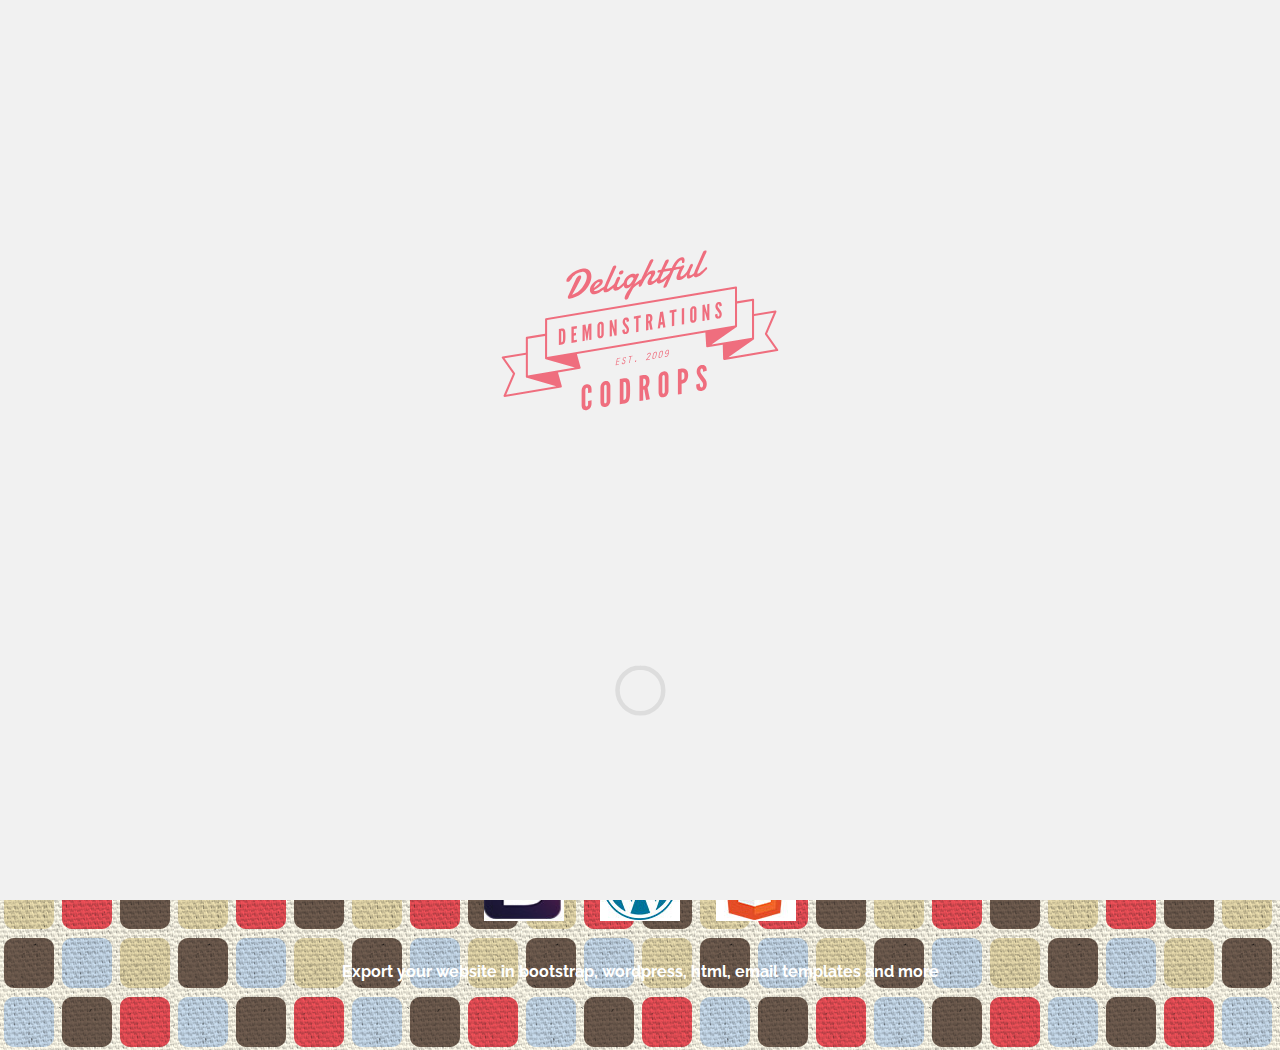
<file: index2.html>
<!DOCTYPE html>
<html lang="en" class="no-js">
	<head>
		<meta charset="UTF-8" />
		<meta http-equiv="X-UA-Compatible" content="IE=edge"> 
		<meta name="viewport" content="width=device-width, initial-scale=1"> 
		<title>Page Preloading Effect | Demo </title>
		<meta name="description" content="Page Preloading Effect: Re-creating the effect seen on fontface.ninja" />
		<meta name="keywords" content="page loading, effect, initial, logo, sliding, web design, css animation, transform" />
		<meta name="author" content="Codrops" />
		<link rel="shortcut icon" href="../favicon.ico">
		<link rel="stylesheet" type="text/css" href="css/normalize.css" />
		<link rel="stylesheet" type="text/css" href="css/effect1.css" />
		 <link rel="stylesheet" type="text/css" href="css/demo.css" />
		<script data-main="js/app.js" src="js/lib/require.js"  >  </script> 
	</head>
	<body class="demo-2"  >
		<div id="ip-container" class="ip-container">
			<!-- initial header -->
			
			<header class="ip-header">
				<h1 class="ip-logo">
					<svg class="ip-inner" width="100%" height="100%" viewBox="0 0 300 160" preserveAspectRatio="xMidYMin meet" aria-labelledby="logo_title">
						<title id="logo_title">Delightful Demonstrations by Codrops</title>
						<path d="M279.464,97.909L269.13,83.176l8.756-20.404c0.139-0.322,0.09-0.696-0.126-0.972c-0.217-0.278-0.565-0.413-0.914-0.358 l-19.896,3.227l0.005-13.346c0-0.284-0.125-0.553-0.341-0.736c-0.217-0.183-0.502-0.262-0.781-0.215l-14.866,2.476l-0.002-13.066 c0-0.284-0.126-0.552-0.341-0.735c-0.216-0.183-0.501-0.263-0.782-0.215L61.814,68.626c-0.464,0.077-0.804,0.479-0.805,0.949 l-0.011,13.692l-17.223,2.824c-0.466,0.076-0.808,0.479-0.808,0.951l0.003,13.872l-21.803,3.606 c-0.327,0.054-0.603,0.272-0.73,0.578c-0.129,0.304-0.091,0.654,0.099,0.925l10.333,14.734l-8.755,20.402 c-0.139,0.324-0.09,0.698,0.129,0.976c0.184,0.234,0.464,0.368,0.756,0.368c0.054,0,0.108-0.005,0.162-0.014l52.751-8.97 c0.477-0.082,0.808-0.501,0.798-0.971c0-0.039-0.005-0.079-0.009-0.118c-0.001-0.008,0-0.015-0.001-0.022 c-0.001-0.003-0.002-0.008-0.003-0.011c-0.006-0.045-0.006-0.09-0.019-0.134l-3.55-12.769l20.414-3.433 c0.004-0.001,0.008-0.003,0.014-0.004c0.035-0.007,0.067-0.018,0.101-0.028c0.028-0.008,0.057-0.014,0.083-0.025 c0.026-0.009,0.051-0.024,0.077-0.037c0.031-0.016,0.062-0.03,0.091-0.048c0.021-0.015,0.04-0.032,0.06-0.047 c0.029-0.024,0.06-0.045,0.086-0.071c0.002-0.003,0.006-0.004,0.009-0.007c0.007-0.007,0.011-0.018,0.019-0.025 c0.044-0.046,0.082-0.097,0.116-0.149c0.012-0.021,0.023-0.04,0.034-0.061c0.029-0.054,0.052-0.11,0.07-0.17 c0.004-0.014,0.011-0.027,0.014-0.041c0.019-0.072,0.027-0.147,0.029-0.224c0-0.021-0.003-0.042-0.004-0.062 c-0.002-0.037-0.001-0.073-0.007-0.11c-0.003-0.021-0.012-0.04-0.016-0.06c-0.003-0.013-0.002-0.026-0.005-0.039l-3.49-12.553 l120.449-20.255l0.809,13.004c0.001,0.013,0.005,0.023,0.006,0.035c0.003,0.022,0.001,0.043,0.006,0.064 c0.007,0.045,0.021,0.089,0.034,0.132c0.002,0.008,0.004,0.018,0.006,0.025c0.025,0.072,0.061,0.14,0.102,0.202 c0.008,0.014,0.019,0.027,0.027,0.04c0.039,0.055,0.084,0.106,0.134,0.151c0.007,0.007,0.014,0.014,0.021,0.021 c0.057,0.048,0.119,0.088,0.187,0.123c0.007,0.003,0.014,0.01,0.021,0.015c0.011,0.004,0.023,0.007,0.033,0.011 c0.044,0.021,0.089,0.034,0.136,0.047c0.018,0.006,0.035,0.012,0.055,0.016c0.062,0.014,0.127,0.021,0.193,0.021h0.001h0.001 c0,0,0,0,0.001,0c0.052,0,0.104-0.004,0.158-0.013l14.378-2.412l0.363,13.291c0.01,0.354,0.214,0.674,0.531,0.833 c0.136,0.07,0.285,0.104,0.433,0.104c0.066,0,0.131-0.016,0.196-0.03c0.042,0.006,0.085,0.013,0.128,0.013 c0.054,0,0.106-0.005,0.161-0.014l49.442-8.314c0.326-0.056,0.602-0.274,0.729-0.578C279.69,98.528,279.653,98.18,279.464,97.909z M255.027,52.458l-0.01,34.515l-37.923,6.362l23.118-16.158c0.441-0.095,0.761-0.483,0.761-0.939l-0.006-21.439L255.027,52.458z M62.936,70.393l176.101-29.475l0.009,34.505l-176.138,29.62L62.936,70.393z M60.997,85.222l-0.018,20.959 c0,0.017,0.005,0.033,0.005,0.05c0.002,0.041,0.006,0.081,0.014,0.12c0.004,0.027,0.01,0.053,0.018,0.079 c0.01,0.038,0.022,0.074,0.037,0.11c0.01,0.026,0.021,0.051,0.033,0.075c0.018,0.035,0.039,0.068,0.06,0.101 c0.016,0.021,0.029,0.045,0.046,0.065c0.028,0.034,0.06,0.065,0.092,0.097c0.013,0.013,0.023,0.027,0.037,0.039 c0.003,0.003,0.007,0.005,0.011,0.007c0.018,0.016,0.038,0.027,0.057,0.041c0.03,0.021,0.061,0.043,0.092,0.061 c0.021,0.011,0.043,0.021,0.065,0.03c0.034,0.016,0.069,0.03,0.104,0.041c0.01,0.003,0.02,0.009,0.03,0.012l27.328,7.764 l-44.104,7.417l-0.009-34.428L60.997,85.222z M32.853,121.024c0.131-0.306,0.095-0.659-0.097-0.933l-9.762-13.919l19.979-3.306 l0.005,20.562c0,0.283,0.125,0.552,0.342,0.735c0.125,0.105,0.274,0.175,0.431,0.206c0.088,0.064,0.187,0.117,0.298,0.148 l27.451,7.799l-46.916,7.978L32.853,121.024z M232.894,105.183l23.354-16.322c0.105-0.073,0.189-0.165,0.255-0.266 c0.268-0.174,0.441-0.472,0.441-0.806l0.006-21.169l18.473-2.996l-8.275,19.285c-0.132,0.307-0.095,0.66,0.097,0.934l9.766,13.923 L232.894,105.183z M94.226,32.084c-0.2,0.397-0.46,0.921-0.783,1.574c-0.322,0.652-0.692,1.382-1.108,2.191 c-0.417,0.809-0.868,1.679-1.355,2.611s-0.991,1.869-1.513,2.813c-0.522,0.943-1.056,1.874-1.601,2.792 c-0.545,0.918-1.076,1.772-1.592,2.562c1.267-0.341,2.486-0.868,3.659-1.58c1.173-0.712,2.272-1.539,3.299-2.479 s1.964-1.959,2.815-3.058c0.85-1.098,1.577-2.21,2.181-3.338c0.604-1.128,1.073-2.235,1.408-3.323 c0.334-1.088,0.501-2.089,0.501-3.004c0-0.774-0.096-1.474-0.29-2.098c-0.194-0.625-0.487-1.144-0.88-1.56 c-0.393-0.415-0.895-0.706-1.504-0.874c-0.61-0.168-1.326-0.183-2.147-0.045c-0.762,0.127-1.527,0.329-2.295,0.604 c-0.768,0.276-1.504,0.595-2.208,0.959c-0.704,0.364-1.352,0.763-1.944,1.196c-0.593,0.434-1.1,0.879-1.522,1.337 c-0.469,0.594-0.883,1.18-1.24,1.756c-0.358,0.576-0.71,1.098-1.056,1.566c-0.346,0.469-0.719,0.866-1.117,1.19 c-0.399,0.325-0.868,0.532-1.408,0.623c-1.009,0.169-1.513-0.193-1.513-1.084c0-0.562,0.182-1.2,0.545-1.912 c0.363-0.711,0.871-1.441,1.521-2.189c0.651-0.749,1.425-1.494,2.322-2.236c0.897-0.742,1.885-1.429,2.965-2.062 c1.079-0.632,2.228-1.185,3.448-1.659c1.22-0.474,2.475-0.819,3.765-1.035c1.501-0.251,2.81-0.247,3.923,0.012 c1.114,0.259,2.038,0.717,2.771,1.375c0.733,0.658,1.278,1.484,1.637,2.479c0.357,0.996,0.536,2.104,0.536,3.323 c0,1.22-0.208,2.533-0.625,3.939c-0.417,1.407-1.026,2.823-1.83,4.247c-0.804,1.425-1.794,2.816-2.973,4.175 s-2.533,2.605-4.064,3.741c-1.53,1.136-3.226,2.118-5.084,2.945c-1.859,0.827-3.868,1.421-6.025,1.782 c-0.469,0.079-0.839-0.009-1.108-0.263c-0.27-0.254-0.405-0.598-0.405-1.032c0-0.34,0.059-0.678,0.176-1.015s0.27-0.655,0.458-0.957 l7.231-15.583c0.34-0.585,0.677-1.064,1.012-1.436c0.334-0.373,0.645-0.671,0.932-0.896c0.288-0.224,0.542-0.38,0.766-0.471 c0.223-0.09,0.393-0.145,0.51-0.165c0.528-0.088,0.903,0.001,1.126,0.269s0.334,0.612,0.334,1.035c0,0.34-0.059,0.708-0.176,1.103 C94.583,31.327,94.425,31.711,94.226,32.084z M112.224,32.116c0.973-0.163,1.7-0.05,2.182,0.339 c0.481,0.388,0.721,0.999,0.721,1.832c0,0.492-0.129,1.03-0.387,1.613c-0.258,0.583-0.704,1.206-1.337,1.869 s-1.481,1.374-2.542,2.132c-1.062,0.759-2.39,1.564-3.985,2.417c0.059,0.331,0.24,0.567,0.545,0.709 c0.305,0.142,0.709,0.171,1.214,0.087c0.54-0.09,1.117-0.266,1.733-0.528c0.615-0.261,1.225-0.565,1.83-0.913 c0.604-0.348,1.193-0.713,1.768-1.097c0.574-0.383,1.093-0.743,1.557-1.079c0.463-0.335,0.851-0.623,1.162-0.863 c0.311-0.24,0.519-0.392,0.625-0.456c0.105-0.088,0.202-0.146,0.29-0.172c0.088-0.026,0.167-0.045,0.237-0.057 c0.141-0.023,0.258-0.011,0.352,0.038s0.173,0.112,0.237,0.189s0.108,0.164,0.132,0.259c0.023,0.096,0.035,0.179,0.035,0.249 c0,0.106-0.012,0.234-0.035,0.384c-0.024,0.151-0.111,0.333-0.264,0.545c-0.059,0.069-0.255,0.26-0.589,0.574 c-0.334,0.314-0.765,0.691-1.293,1.131c-0.527,0.44-1.141,0.916-1.838,1.425c-0.698,0.51-1.437,0.995-2.217,1.453 c-0.78,0.459-1.592,0.868-2.436,1.226c-0.845,0.358-1.678,0.606-2.499,0.743c-0.704,0.118-1.328,0.087-1.874-0.091 c-0.545-0.179-1.009-0.465-1.39-0.858c-0.381-0.394-0.672-0.873-0.871-1.438c-0.2-0.564-0.299-1.175-0.299-1.832 c0-0.504,0.1-1.075,0.299-1.713c0.199-0.637,0.486-1.292,0.862-1.965s0.836-1.345,1.381-2.017c0.545-0.671,1.158-1.287,1.838-1.847 c0.68-0.559,1.428-1.042,2.243-1.448C110.426,32.552,111.297,32.271,112.224,32.116z M111.59,34.65 c-0.059-0.002-0.111,0-0.158,0.008s-0.1,0.017-0.158,0.026c-0.446,0.075-0.862,0.232-1.25,0.473 c-0.387,0.241-0.742,0.532-1.064,0.873c-0.323,0.342-0.61,0.715-0.862,1.121c-0.252,0.406-0.478,0.805-0.677,1.195 c-0.2,0.392-0.367,0.763-0.501,1.113c-0.135,0.351-0.237,0.644-0.308,0.878c0.41-0.28,0.835-0.591,1.275-0.935 c0.44-0.343,0.854-0.67,1.24-0.981c0.387-0.312,0.724-0.59,1.012-0.838c0.287-0.247,0.489-0.416,0.607-0.506 c0.528-0.416,0.891-0.785,1.091-1.106c0.2-0.32,0.299-0.587,0.299-0.797c0-0.176-0.056-0.308-0.167-0.395 C111.857,34.693,111.73,34.65,111.59,34.65z M119.666,38.594c-0.129,0.292-0.255,0.626-0.378,1.004 c-0.123,0.378-0.185,0.708-0.185,0.99c0,0.176,0.036,0.311,0.106,0.405s0.205,0.124,0.405,0.09c0.246-0.041,0.554-0.166,0.923-0.375 c0.37-0.208,0.768-0.469,1.196-0.781c0.428-0.312,0.874-0.662,1.337-1.051c0.463-0.388,0.923-0.788,1.381-1.198 c0.458-0.411,0.894-0.818,1.311-1.222c0.417-0.404,0.789-0.774,1.117-1.111c0.094-0.098,0.206-0.175,0.334-0.232 c0.129-0.057,0.24-0.093,0.334-0.108c0.234-0.04,0.428,0.01,0.581,0.149c0.152,0.139,0.229,0.343,0.229,0.612 c0,0.247-0.082,0.536-0.246,0.869c-0.165,0.333-0.452,0.68-0.862,1.042c-0.75,0.818-1.507,1.601-2.27,2.35 c-0.762,0.75-1.522,1.425-2.278,2.026c-0.757,0.602-1.508,1.105-2.252,1.511c-0.745,0.406-1.469,0.668-2.173,0.786 c-0.481,0.081-0.882,0.083-1.205,0.008c-0.323-0.075-0.581-0.208-0.774-0.398c-0.193-0.19-0.332-0.431-0.414-0.722 c-0.082-0.292-0.123-0.607-0.123-0.947c0-0.575,0.084-1.178,0.255-1.811c0.17-0.632,0.373-1.22,0.607-1.764 c0.411-0.984,0.827-1.962,1.249-2.936c0.422-0.974,0.81-1.865,1.162-2.675l5.331-12.239c0.211-0.493,0.496-0.863,0.854-1.111 c0.357-0.247,0.718-0.401,1.082-0.462c0.363-0.061,0.695-0.017,0.994,0.133s0.449,0.447,0.449,0.893c0,0.211-0.05,0.442-0.15,0.693 c-0.099,0.251-0.226,0.525-0.378,0.82c-0.293,0.601-0.642,1.333-1.047,2.198c-0.405,0.866-0.839,1.806-1.302,2.822 c-0.464,1.016-0.938,2.072-1.425,3.168c-0.486,1.096-0.962,2.164-1.425,3.203c-0.463,1.04-0.897,2.024-1.302,2.954 C120.308,37.105,119.958,37.912,119.666,38.594z M128.304,30.974c0.199-0.362,0.428-0.635,0.687-0.819 c0.257-0.184,0.521-0.298,0.792-0.344c0.446-0.074,0.83,0.005,1.152,0.238c0.322,0.233,0.484,0.573,0.484,1.019 c-0.012,0.108-0.026,0.216-0.044,0.324c-0.017,0.108-0.055,0.22-0.114,0.336c-0.164,0.333-0.299,0.613-0.404,0.842 c-0.106,0.229-0.203,0.441-0.291,0.638c-0.088,0.196-0.173,0.389-0.255,0.579c-0.082,0.189-0.182,0.417-0.299,0.683 c-0.141,0.317-0.299,0.663-0.475,1.039s-0.343,0.758-0.501,1.148c-0.158,0.39-0.293,0.77-0.404,1.141 c-0.112,0.371-0.167,0.703-0.167,0.996c0,0.317,0.079,0.512,0.238,0.585c0.158,0.073,0.384,0.085,0.677,0.036 c0.328-0.055,0.671-0.182,1.029-0.383c0.357-0.201,0.718-0.443,1.082-0.727c0.363-0.283,0.721-0.598,1.073-0.944 c0.352-0.346,0.684-0.692,0.994-1.038c0.311-0.345,0.599-0.674,0.862-0.989c0.264-0.313,0.484-0.591,0.66-0.832 c0.234-0.262,0.469-0.413,0.703-0.452c0.211-0.036,0.384,0.029,0.519,0.194s0.202,0.395,0.202,0.688c0,0.27-0.067,0.568-0.202,0.896 s-0.355,0.652-0.66,0.973c-0.598,0.71-1.208,1.396-1.83,2.057s-1.258,1.26-1.909,1.797c-0.651,0.537-1.305,0.989-1.961,1.357 c-0.657,0.368-1.319,0.608-1.988,0.72c-0.95,0.159-1.697,0.041-2.243-0.355c-0.545-0.396-0.818-1.109-0.818-2.142 c0-0.539,0.076-1.08,0.229-1.622c0.153-0.541,0.334-1.073,0.546-1.596c0.211-0.521,0.434-1.028,0.668-1.519 c0.234-0.491,0.434-0.955,0.598-1.394c0.059-0.162,0.161-0.414,0.308-0.755c0.146-0.341,0.302-0.689,0.466-1.045 C127.893,31.887,128.093,31.443,128.304,30.974z M130.239,26.691c0-0.27,0.05-0.557,0.149-0.861s0.249-0.59,0.449-0.858 c0.199-0.268,0.449-0.503,0.748-0.706c0.299-0.202,0.653-0.338,1.064-0.407c0.68-0.114,1.155-0.061,1.425,0.158 s0.405,0.527,0.405,0.926c0,0.223-0.044,0.477-0.132,0.761c-0.088,0.285-0.22,0.556-0.396,0.814s-0.404,0.487-0.686,0.687 c-0.282,0.2-0.616,0.332-1.003,0.396c-0.727,0.122-1.237,0.093-1.53-0.087C130.438,27.335,130.274,27.061,130.239,26.691z M142.607,27.049c0.516-0.086,0.968-0.097,1.355-0.033c0.387,0.064,0.715,0.15,0.985,0.257c0.305,0.137,0.575,0.297,0.809,0.48 c0.165-0.133,0.34-0.262,0.528-0.388c0.165-0.109,0.346-0.213,0.546-0.312c0.199-0.097,0.398-0.163,0.598-0.196 c0.516-0.086,0.915-0.047,1.196,0.116c0.282,0.164,0.422,0.393,0.422,0.686c0,0.153-0.042,0.312-0.124,0.478l-4.117,8.483 l0.334-0.355c1.384-1.041,2.521-1.867,3.414-2.479c0.891-0.613,1.601-1.074,2.129-1.386c0.527-0.311,0.906-0.513,1.135-0.604 s0.372-0.142,0.431-0.151c0.27-0.045,0.479,0.023,0.625,0.203c0.146,0.181,0.22,0.424,0.22,0.729c0,0.34-0.097,0.702-0.29,1.086 s-0.49,0.687-0.889,0.905c-0.527,0.358-1.144,0.752-1.848,1.18c-0.704,0.429-1.437,0.895-2.199,1.397 c-0.762,0.503-1.527,1.05-2.296,1.642c-0.768,0.592-1.486,1.226-2.155,1.9l-3.413,6.747c-0.281,0.716-0.537,1.304-0.765,1.764 s-0.455,0.833-0.678,1.116c-0.223,0.284-0.451,0.492-0.686,0.625c-0.235,0.133-0.504,0.225-0.81,0.276 c-0.457,0.077-0.818-0.021-1.082-0.294c-0.264-0.272-0.396-0.632-0.396-1.078c0-0.469,0.112-1.033,0.334-1.692 c0.223-0.658,0.537-1.382,0.942-2.171c0.404-0.789,0.894-1.627,1.469-2.515c0.574-0.888,1.214-1.802,1.917-2.74l2.182-3.145 c-0.446,0.485-0.886,0.911-1.319,1.276c-0.434,0.366-0.851,0.673-1.25,0.922c-0.399,0.249-0.771,0.443-1.117,0.583 c-0.346,0.14-0.648,0.232-0.906,0.275c-0.469,0.079-0.903,0.043-1.301-0.107c-0.399-0.15-0.742-0.395-1.029-0.734 c-0.288-0.339-0.514-0.759-0.678-1.259c-0.164-0.5-0.246-1.061-0.246-1.683c0-1.29,0.249-2.499,0.748-3.626 c0.499-1.127,1.138-2.123,1.918-2.986c0.78-0.864,1.642-1.574,2.586-2.13C140.78,27.555,141.704,27.2,142.607,27.049z M141.938,30.257c-0.551,0.092-1.085,0.32-1.601,0.682c-0.516,0.362-0.974,0.802-1.373,1.32c-0.398,0.519-0.715,1.09-0.95,1.716 c-0.235,0.626-0.352,1.25-0.352,1.871c0,0.188,0.015,0.388,0.044,0.6c0.03,0.212,0.094,0.404,0.193,0.575 c0.1,0.171,0.247,0.302,0.44,0.393c0.194,0.091,0.46,0.107,0.801,0.051c0.246-0.042,0.537-0.198,0.871-0.471 c0.334-0.273,0.68-0.606,1.038-1s0.707-0.822,1.047-1.284c0.339-0.461,0.648-0.909,0.923-1.342s0.495-0.818,0.66-1.157 c0.164-0.338,0.246-0.583,0.246-0.736c0-0.258-0.07-0.472-0.211-0.642c-0.141-0.17-0.313-0.302-0.519-0.397 c-0.205-0.094-0.422-0.155-0.651-0.182C142.316,30.227,142.114,30.228,141.938,30.257z M149.363,35.929 c0.282-0.645,0.604-1.365,0.968-2.159c0.363-0.794,0.73-1.583,1.1-2.366s0.719-1.528,1.047-2.234c0.328-0.706,0.604-1.306,0.827-1.8 l5.806-12.39c0.07-0.164,0.179-0.33,0.325-0.495s0.313-0.319,0.501-0.462c0.188-0.143,0.388-0.264,0.599-0.364 c0.211-0.1,0.422-0.167,0.633-0.203c0.517-0.086,0.874-0.049,1.074,0.111c0.198,0.16,0.299,0.381,0.299,0.662 c0,0.258-0.064,0.542-0.193,0.851c-0.13,0.309-0.276,0.6-0.44,0.874c-0.517,0.966-1.012,1.938-1.486,2.914s-0.95,1.959-1.426,2.948 c-0.475,0.989-0.952,1.972-1.434,2.949c-0.48,0.978-0.984,1.951-1.513,2.918c0.328-0.372,0.678-0.758,1.047-1.161 c0.369-0.402,0.771-0.779,1.205-1.134c0.434-0.354,0.908-0.665,1.425-0.934c0.516-0.268,1.091-0.455,1.725-0.561 c0.375-0.063,0.732-0.087,1.072-0.074c0.341,0.013,0.64,0.078,0.898,0.192c0.257,0.115,0.463,0.298,0.615,0.548 c0.152,0.25,0.229,0.575,0.229,0.974c0,0.528-0.079,1.025-0.237,1.491s-0.36,0.917-0.606,1.351c-0.247,0.435-0.517,0.854-0.81,1.261 c-0.294,0.407-0.572,0.817-0.836,1.231s-0.492,0.836-0.687,1.267c-0.193,0.431-0.313,0.886-0.36,1.362 c0,0.024-0.003,0.047-0.009,0.072s-0.009,0.048-0.009,0.072c0,0.235,0.079,0.368,0.237,0.4c0.158,0.033,0.36,0.028,0.607-0.014 c0.316-0.053,0.656-0.171,1.021-0.355c0.363-0.184,0.729-0.409,1.1-0.676c0.369-0.267,0.738-0.561,1.108-0.881 c0.369-0.319,0.721-0.642,1.056-0.968c0.334-0.326,0.642-0.638,0.923-0.938c0.282-0.299,0.522-0.56,0.722-0.781 c0.105-0.111,0.217-0.2,0.334-0.267c0.117-0.066,0.229-0.108,0.335-0.126c0.211-0.035,0.39,0.014,0.536,0.147s0.22,0.336,0.22,0.605 c0,0.246-0.085,0.542-0.255,0.887s-0.461,0.71-0.871,1.096c-0.645,0.671-1.302,1.321-1.971,1.949 c-0.668,0.628-1.343,1.198-2.022,1.71c-0.681,0.513-1.358,0.943-2.032,1.29c-0.675,0.347-1.335,0.575-1.979,0.683 c-0.833,0.14-1.501,0.061-2.005-0.236c-0.505-0.296-0.757-0.855-0.757-1.677c0-0.598,0.103-1.181,0.308-1.749 c0.205-0.568,0.457-1.126,0.757-1.675c0.299-0.548,0.618-1.083,0.959-1.604c0.34-0.52,0.639-1.024,0.896-1.513 c0.141-0.223,0.249-0.426,0.325-0.609c0.077-0.183,0.115-0.374,0.115-0.573c0-0.176-0.048-0.312-0.141-0.408 c-0.095-0.096-0.241-0.127-0.44-0.094c-0.691,0.116-1.331,0.393-1.917,0.832c-0.587,0.438-1.127,0.962-1.619,1.572 s-0.95,1.265-1.372,1.962c-0.422,0.699-0.815,1.366-1.179,2.001c-0.165,0.286-0.332,0.609-0.502,0.972s-0.346,0.735-0.527,1.118 c-0.183,0.382-0.373,0.763-0.572,1.143s-0.407,0.722-0.624,1.028c-0.218,0.306-0.445,0.561-0.687,0.766 c-0.24,0.204-0.489,0.328-0.747,0.372c-0.411,0.068-0.728,0.001-0.95-0.202c-0.223-0.203-0.334-0.486-0.334-0.85 c0-0.27,0.047-0.562,0.141-0.876C149,36.791,149.152,36.398,149.363,35.929z M172.094,25.123c-0.435,0.917-0.845,1.811-1.231,2.678 c-0.388,0.868-0.751,1.671-1.091,2.408c-0.141,0.306-0.279,0.654-0.413,1.046c-0.136,0.392-0.203,0.729-0.203,1.01 c0,0.165,0.038,0.287,0.114,0.368c0.076,0.082,0.203,0.107,0.379,0.078c0.246-0.042,0.557-0.167,0.933-0.376 c0.375-0.209,0.779-0.471,1.213-0.784c0.435-0.312,0.892-0.665,1.373-1.057c0.48-0.391,0.952-0.792,1.416-1.204 c0.463-0.412,0.906-0.82,1.328-1.226c0.423-0.405,0.798-0.775,1.126-1.112c0.188-0.16,0.363-0.254,0.528-0.281 c0.199-0.033,0.363,0.027,0.492,0.181c0.129,0.155,0.193,0.367,0.193,0.636c0,0.27-0.064,0.556-0.193,0.859 s-0.363,0.618-0.703,0.944c-0.763,0.82-1.534,1.606-2.314,2.358c-0.779,0.752-1.554,1.43-2.321,2.034 c-0.769,0.604-1.528,1.109-2.279,1.516c-0.75,0.407-1.478,0.67-2.181,0.788c-0.47,0.079-0.862,0.083-1.18,0.013 c-0.316-0.07-0.571-0.198-0.765-0.383c-0.193-0.184-0.332-0.413-0.413-0.687c-0.083-0.273-0.124-0.574-0.124-0.903 c0-0.586,0.1-1.213,0.3-1.88c0.199-0.667,0.422-1.272,0.668-1.818c0.353-0.786,0.701-1.565,1.047-2.339s0.684-1.516,1.012-2.228 l-0.757,0.126c-0.656,0.11-1.107,0.08-1.354-0.09c-0.246-0.17-0.369-0.389-0.369-0.659c0-0.117,0.038-0.268,0.114-0.451 c0.076-0.183,0.188-0.359,0.334-0.531c0.146-0.171,0.326-0.327,0.537-0.468c0.211-0.141,0.451-0.234,0.721-0.279l1.9-0.318 l3.712-7.993c0.234-0.485,0.524-0.853,0.871-1.104c0.346-0.251,0.707-0.409,1.082-0.471c0.352-0.059,0.674-0.019,0.968,0.119 c0.293,0.139,0.439,0.425,0.439,0.859c0,0.223-0.05,0.457-0.149,0.703c-0.1,0.245-0.231,0.534-0.396,0.866 c-0.105,0.218-0.235,0.477-0.387,0.777c-0.153,0.302-0.314,0.622-0.484,0.961c-0.17,0.339-0.346,0.694-0.527,1.064 c-0.183,0.371-0.361,0.729-0.537,1.075c-0.398,0.817-0.82,1.68-1.267,2.587l5.735-0.959c0.281-0.047,0.539-0.076,0.774-0.086 c0.234-0.01,0.437,0.015,0.606,0.075s0.302,0.158,0.396,0.294c0.095,0.137,0.142,0.334,0.142,0.592c0,0.129-0.021,0.262-0.062,0.397 c-0.041,0.136-0.117,0.266-0.229,0.39c-0.111,0.125-0.264,0.238-0.457,0.341c-0.193,0.103-0.443,0.191-0.748,0.266L172.094,25.123z M188.279,22.204c-0.61,0.125-1.188,0.24-1.733,0.343c-0.545,0.103-1.075,0.201-1.592,0.293s-1.026,0.18-1.53,0.265 c-0.505,0.084-1.015,0.17-1.531,0.256c-0.305,0.649-0.647,1.402-1.029,2.257c-0.381,0.855-0.78,1.752-1.195,2.69 c-0.417,0.938-0.834,1.884-1.249,2.839c-0.417,0.956-0.813,1.86-1.188,2.715s-0.716,1.626-1.02,2.317 c-0.306,0.69-0.552,1.238-0.739,1.646c-0.13,0.292-0.288,0.567-0.476,0.827s-0.393,0.491-0.615,0.692s-0.452,0.366-0.687,0.493 c-0.234,0.127-0.451,0.208-0.65,0.241c-0.282,0.047-0.534,0.019-0.757-0.084c-0.223-0.104-0.334-0.308-0.334-0.613 c0-0.152,0.034-0.337,0.105-0.554c0.07-0.217,0.17-0.471,0.299-0.762l6.21-14.199l-0.933,0.156 c-0.645,0.108-1.084,0.082-1.318-0.079c-0.235-0.16-0.353-0.375-0.353-0.645c0-0.282,0.146-0.579,0.439-0.892 c0.294-0.313,0.722-0.517,1.284-0.611l2.076-0.348c0.833-1.816,1.669-3.34,2.508-4.571c0.838-1.231,1.662-2.231,2.472-3 c0.809-0.769,1.598-1.34,2.366-1.715c0.768-0.375,1.504-0.621,2.208-0.739c0.328-0.055,0.642-0.043,0.94,0.036 c0.3,0.08,0.563,0.229,0.792,0.448c0.229,0.22,0.414,0.515,0.555,0.884c0.141,0.37,0.211,0.818,0.211,1.346 c0,0.504-0.07,1.073-0.211,1.707c-0.035,0.17-0.105,0.32-0.211,0.449c-0.105,0.129-0.224,0.24-0.352,0.332 c-0.13,0.091-0.259,0.163-0.388,0.214c-0.129,0.051-0.24,0.084-0.334,0.1c-0.235,0.039-0.452,0.02-0.651-0.059 c-0.199-0.078-0.299-0.234-0.299-0.468c0-0.153,0.009-0.295,0.026-0.427c0.018-0.132,0.026-0.262,0.026-0.391 c0-0.493-0.092-0.83-0.272-1.01c-0.183-0.181-0.426-0.246-0.73-0.194c-0.363,0.061-0.789,0.29-1.275,0.688 c-0.487,0.398-0.979,0.903-1.478,1.514c-0.499,0.611-0.977,1.292-1.435,2.043c-0.457,0.751-0.832,1.502-1.126,2.255l4.1-0.686 c0.363-0.061,0.703-0.112,1.021-0.153c0.316-0.041,0.595-0.052,0.835-0.034c0.241,0.019,0.429,0.084,0.563,0.196 c0.135,0.112,0.202,0.297,0.202,0.555c0,0.129-0.023,0.262-0.069,0.399c-0.048,0.137-0.127,0.271-0.238,0.4 c-0.111,0.13-0.267,0.25-0.466,0.359C188.854,22.035,188.596,22.127,188.279,22.204z M203.779,25.398 c-0.517,0.673-1.117,1.345-1.804,2.017s-1.393,1.286-2.12,1.841c-0.727,0.556-1.442,1.024-2.146,1.406 c-0.703,0.382-1.337,0.62-1.899,0.714c-0.563,0.094-1.021,0.013-1.373-0.245c-0.352-0.258-0.527-0.768-0.527-1.53 c0-0.54,0.094-1.183,0.281-1.93c-0.305,0.509-0.686,1.036-1.144,1.582c-0.457,0.545-0.979,1.061-1.565,1.546 c-0.587,0.485-1.243,0.909-1.971,1.271c-0.728,0.362-1.52,0.615-2.375,0.758c-0.387,0.064-0.759,0.086-1.117,0.063 c-0.358-0.022-0.672-0.11-0.941-0.264c-0.27-0.154-0.486-0.385-0.65-0.692c-0.165-0.307-0.247-0.712-0.247-1.217 c0-0.011,0.023-0.194,0.071-0.548c0.047-0.354,0.195-0.924,0.448-1.711c0.252-0.787,0.643-1.817,1.17-3.09 c0.528-1.273,1.272-2.834,2.234-4.684c0.246-0.487,0.53-0.854,0.853-1.102c0.323-0.248,0.672-0.403,1.048-0.466 c0.164-0.027,0.334-0.035,0.51-0.023c0.176,0.011,0.34,0.048,0.493,0.111c0.151,0.062,0.274,0.153,0.369,0.272 c0.094,0.12,0.141,0.267,0.141,0.442c0,0.118-0.018,0.232-0.053,0.343c-0.059,0.209-0.185,0.491-0.378,0.846 c-0.194,0.355-0.42,0.763-0.678,1.222c-0.259,0.46-0.531,0.954-0.818,1.483s-0.554,1.072-0.8,1.629 c-0.247,0.558-0.458,1.118-0.634,1.68c-0.176,0.563-0.275,1.1-0.3,1.607c0,0.211,0.06,0.395,0.177,0.551 c0.117,0.157,0.311,0.212,0.58,0.167c0.763-0.127,1.49-0.46,2.182-0.999c0.692-0.538,1.332-1.17,1.918-1.896 c0.586-0.725,1.117-1.489,1.592-2.29c0.476-0.801,0.871-1.527,1.188-2.178c0.223-0.436,0.42-0.897,0.59-1.383 c0.17-0.485,0.354-0.939,0.554-1.359c0.2-0.42,0.429-0.781,0.687-1.082c0.258-0.301,0.581-0.484,0.968-0.549 c0.422-0.071,0.756,0.008,1.003,0.237c0.246,0.229,0.369,0.531,0.369,0.906c0,0.211-0.079,0.515-0.237,0.911 s-0.358,0.852-0.599,1.367c-0.24,0.516-0.501,1.066-0.782,1.653c-0.282,0.587-0.543,1.179-0.783,1.776 c-0.241,0.597-0.439,1.176-0.599,1.736c-0.158,0.56-0.237,1.069-0.237,1.526c0,0.422,0.259,0.59,0.774,0.504 c0.363-0.061,0.814-0.242,1.354-0.543c0.539-0.301,1.105-0.692,1.698-1.172c0.592-0.48,1.184-1.028,1.776-1.643 c0.592-0.615,1.117-1.26,1.575-1.935L203.779,25.398z M204.325,24.427c-0.13,0.292-0.256,0.626-0.379,1.004 c-0.123,0.379-0.185,0.708-0.185,0.99c0,0.176,0.035,0.311,0.105,0.405s0.205,0.124,0.404,0.091 c0.246-0.042,0.555-0.166,0.924-0.375s0.768-0.469,1.196-0.781s0.874-0.662,1.337-1.051c0.464-0.388,0.924-0.788,1.381-1.198 c0.458-0.411,0.895-0.818,1.312-1.223c0.416-0.404,0.788-0.774,1.117-1.11c0.094-0.098,0.205-0.175,0.334-0.232 c0.129-0.057,0.24-0.093,0.334-0.109c0.235-0.039,0.429,0.011,0.581,0.149s0.229,0.343,0.229,0.612c0,0.247-0.082,0.536-0.246,0.868 c-0.164,0.333-0.452,0.68-0.862,1.042c-0.751,0.818-1.507,1.602-2.27,2.351c-0.763,0.75-1.522,1.424-2.278,2.026 c-0.756,0.602-1.508,1.105-2.252,1.512c-0.745,0.406-1.469,0.668-2.173,0.786c-0.481,0.081-0.883,0.083-1.205,0.008 s-0.581-0.208-0.774-0.398c-0.193-0.191-0.331-0.432-0.413-0.723s-0.123-0.607-0.123-0.947c0-0.574,0.085-1.178,0.255-1.811 s0.373-1.22,0.607-1.764c0.41-0.983,0.826-1.962,1.249-2.936c0.422-0.974,0.81-1.865,1.161-2.675l5.33-12.24 c0.212-0.493,0.496-0.863,0.854-1.11c0.358-0.247,0.719-0.402,1.082-0.462c0.363-0.061,0.695-0.017,0.994,0.132 c0.299,0.15,0.448,0.447,0.448,0.893c0,0.211-0.05,0.443-0.149,0.694c-0.099,0.251-0.226,0.524-0.378,0.82 c-0.293,0.601-0.643,1.333-1.047,2.198c-0.404,0.866-0.839,1.806-1.302,2.822c-0.464,1.016-0.938,2.072-1.425,3.167 c-0.487,1.096-0.963,2.164-1.426,3.203s-0.896,2.023-1.302,2.954C204.967,22.938,204.617,23.745,204.325,24.427z M128.476,106.198 l3.118-0.522l-0.125,0.597l-2.476,0.414l-0.451,2.188l2.043-0.343l-0.115,0.596l-2.043,0.342l-0.547,2.654l2.476-0.414l-0.125,0.597 l-3.118,0.521L128.476,106.198z M134.695,108.382c-0.643-0.324-1.065-0.562-0.864-1.535c0.183-0.895,0.921-1.786,1.833-1.938 c0.902-0.15,1.2,0.442,1.2,1.249l-0.653,0.205c0-0.471-0.134-0.918-0.681-0.827c-0.604,0.102-0.94,0.647-1.055,1.204 c-0.106,0.536-0.048,0.689,0.834,1.146c0.681,0.356,1.142,0.673,0.931,1.696c-0.211,1.044-0.921,1.959-1.996,2.139 c-1.132,0.189-1.382-0.518-1.267-1.555l0.662-0.197c-0.067,0.723-0.029,1.253,0.749,1.123c0.557-0.093,1.036-0.548,1.199-1.343 C135.76,108.875,135.28,108.668,134.695,108.382z M140.933,104.688l-1.382,0.231l0.125-0.597l3.377-0.564l-0.125,0.596l-1.353,0.227 l-1.238,6.033l-0.643,0.108L140.933,104.688z M145.617,108.311l0.883-0.147l-0.297,1.47l-0.883,0.147L145.617,108.311z M155.618,107.481l3.021-3.567c0.375-0.447,0.672-0.794,0.787-1.332c0.125-0.625-0.183-1.016-0.806-0.911 c-0.758,0.127-1.267,0.808-1.506,1.538l-0.614,0.018c0.373-1.129,1.122-1.993,2.254-2.183c1.008-0.168,1.564,0.353,1.354,1.405 c-0.135,0.637-0.547,1.186-1.008,1.733l-2.668,3.162l2.754-0.46l-0.124,0.596l-3.569,0.598L155.618,107.481z M165.502,103.207 c-0.221,1.064-0.527,3.371-2.484,3.698c-1.958,0.328-1.324-1.957-1.085-3.101c0.317-1.56,0.624-3.396,2.485-3.708 C166.452,99.756,165.655,102.462,165.502,103.207z M162.604,103.692c-0.537,2.604-0.115,2.697,0.537,2.588 c0.739-0.124,1.181-0.495,1.688-2.961c0.528-2.564,0.135-2.71-0.547-2.596C163.075,100.926,162.873,102.371,162.604,103.692z M171.261,102.243c-0.222,1.064-0.528,3.371-2.485,3.699c-1.957,0.327-1.324-1.958-1.084-3.102c0.316-1.56,0.623-3.396,2.484-3.708 C172.21,98.793,171.414,101.498,171.261,102.243z M168.363,102.729c-0.538,2.604-0.115,2.697,0.536,2.588 c0.74-0.123,1.182-0.495,1.689-2.961c0.527-2.564,0.134-2.71-0.547-2.596C168.833,99.962,168.632,101.407,168.363,102.729z M173.594,104.051c0.24,0.229,0.519,0.394,0.931,0.324c1.16-0.194,1.545-1.736,1.756-2.626c-0.441,0.4-0.874,0.664-1.372,0.748 c-1.209,0.202-1.439-0.748-1.219-1.851c0.24-1.173,1.056-2.278,2.284-2.483c1.659-0.278,1.323,1.774,1.064,3.037 c-0.269,1.351-0.873,3.506-2.619,3.798c-0.519,0.086-0.988-0.037-1.306-0.339L173.594,104.051z M175.801,98.797 c-0.787,0.131-1.257,0.901-1.43,1.717c-0.153,0.755-0.105,1.486,0.757,1.342c0.452-0.075,0.922-0.471,1.307-0.833 C176.846,98.986,176.405,98.695,175.801,98.797z M73.942,93.839V78.715l1.75-0.293c2.058-0.344,3.169-0.119,3.766,0.934 c0.577,1.056,0.659,2.935,0.659,5.899c0,2.963-0.082,4.849-0.659,6.098c-0.597,1.252-1.708,1.85-3.766,2.194L73.942,93.839z M76.165,91.245c0.762-0.128,1.194-0.282,1.42-1.061c0.103-0.367,0.185-0.916,0.206-1.64c0.021-0.724,0.021-1.69,0.021-2.925 c0-1.235,0-2.202-0.021-2.919c-0.021-0.696-0.103-1.217-0.206-1.57c-0.227-0.683-0.659-0.693-1.42-0.565V91.245z M85.713,76.746 l5.084-0.851v2.284l-2.861,0.479v3.972l2.058-0.344v2.428l-2.058,0.344v4.157l2.861-0.479v2.283l-5.084,0.851V76.746z M99.831,89.507l-1.42-9.269l-0.083-0.625l-0.124,0.021v10.145l-2.058,0.345V75l2.717-0.455l1.317,6.693l0.103,0.785l0.041-0.007 l0.104-0.819l1.317-7.135l2.717-0.455v15.125l-2.058,0.345V78.932l-0.124,0.021l-0.083,0.651l-1.42,9.745L99.831,89.507z M116.006,83.693c-0.021,0.62-0.144,1.197-0.371,1.708c-0.185,0.442-0.473,0.882-0.885,1.259c-0.412,0.398-0.967,0.677-1.708,0.801 c-0.741,0.124-1.317,0.035-1.729-0.226c-0.412-0.239-0.679-0.586-0.864-0.966c-0.227-0.436-0.35-0.971-0.371-1.584v-8.911 c0.021-0.6,0.144-1.176,0.371-1.687c0.185-0.443,0.453-0.899,0.864-1.277s0.988-0.68,1.729-0.804 c0.741-0.124,1.296-0.011,1.708,0.229s0.7,0.604,0.885,0.984c0.227,0.436,0.35,0.97,0.371,1.563V83.693z M113.784,75.155 c0-0.412-0.082-0.686-0.288-0.898c-0.103-0.086-0.268-0.12-0.453-0.089c-0.391,0.066-0.577,0.385-0.659,0.666 c-0.062,0.175-0.083,0.363-0.083,0.569v8.91c0,0.432,0.103,0.702,0.309,0.895c0.103,0.086,0.247,0.123,0.433,0.092 c0.391-0.064,0.576-0.343,0.659-0.666c0.062-0.154,0.082-0.343,0.082-0.568V75.155z M123.97,77.586l-0.185-0.669l-0.124,0.021v8.581 l-2.038,0.341V70.736l1.976-0.331l2.162,7.52l0.185,0.669l0.124-0.021v-8.581l2.038-0.341v15.124l-1.976,0.331L123.97,77.586z M137.552,72.124c0-0.494-0.021-1.045-0.165-1.454c-0.144-0.387-0.371-0.637-0.72-0.579c-0.576,0.117-0.762,0.745-0.762,1.629 c0,0.514,0.227,1.011,0.556,1.532c0.33,0.521,0.761,1.045,1.194,1.611c0.515,0.675,1.029,1.371,1.42,2.066 c0.391,0.696,0.659,1.434,0.659,2.257c0,1.008-0.165,1.982-0.638,2.761c-0.473,0.779-1.235,1.359-2.449,1.562 c-1.42,0.237-2.223-0.163-2.675-0.91s-0.556-1.821-0.556-2.953l2.182-0.571c0,0.638,0.021,1.272,0.185,1.718 c0.144,0.471,0.391,0.758,0.864,0.679c0.659-0.109,0.906-0.852,0.906-1.818c0-0.494-0.247-1.029-0.576-1.57 c-0.185-0.257-0.371-0.535-0.576-0.809c-0.433-0.545-0.906-1.165-1.399-1.844c-0.494-0.679-0.864-1.399-1.091-2.164 c-0.123-0.37-0.185-0.771-0.185-1.183c0-0.823,0.185-1.739,0.659-2.497c0.474-0.738,1.194-1.332,2.243-1.528 c1.338-0.245,2.12,0.181,2.552,0.91c0.433,0.751,0.556,1.739,0.556,2.582L137.552,72.124z M144.26,69.232v-2.284l6.421-1.075v2.284 l-2.099,0.352v12.84l-2.223,0.372v-12.84L144.26,69.232z M159.634,79.5l-1.152-6.186l-0.597,0.1v6.378l-2.224,0.372V65.041 l2.224-0.372c2.655-0.444,3.786,0.868,3.786,3.728c0,1.502-0.391,2.926-1.234,3.643l1.42,7.088L159.634,79.5z M157.885,71.355 c0.309-0.051,0.721-0.161,1.049-0.505c0.33-0.343,0.598-0.943,0.598-2.014c0-1.07-0.268-1.601-0.598-1.834 c-0.328-0.232-0.74-0.184-1.049-0.132V71.355z M166.589,78.335l2.284-15.506l2.717-0.455l2.284,14.742l-2.16,0.362l-0.412-3.018 l-2.141,0.358l-0.411,3.155L166.589,78.335z M170.355,67.499l-0.062-0.381l-0.123,0.021l-0.062,0.401l-0.639,4.881l1.523-0.255 L170.355,67.499z M177.784,63.622v-2.284l6.421-1.075v2.284l-2.099,0.351v12.84l-2.224,0.372v-12.84L177.784,63.622z M189.185,59.43 l2.224-0.372v15.124l-2.224,0.372V59.43z M202.952,69.143c-0.02,0.621-0.144,1.197-0.37,1.708c-0.185,0.442-0.473,0.882-0.885,1.259 c-0.411,0.398-0.967,0.676-1.708,0.8s-1.317,0.035-1.729-0.225c-0.411-0.239-0.679-0.586-0.863-0.967 c-0.228-0.435-0.351-0.97-0.371-1.583v-8.91c0.021-0.601,0.144-1.177,0.371-1.688c0.185-0.442,0.452-0.899,0.863-1.276 c0.412-0.377,0.988-0.679,1.729-0.803s1.297-0.012,1.708,0.228c0.412,0.24,0.7,0.604,0.885,0.984c0.227,0.435,0.351,0.97,0.37,1.563 V69.143z M200.73,60.605c0-0.412-0.083-0.686-0.289-0.898c-0.103-0.086-0.267-0.12-0.452-0.089 c-0.392,0.065-0.576,0.384-0.658,0.666c-0.062,0.175-0.083,0.363-0.083,0.569v8.91c0,0.432,0.104,0.703,0.309,0.895 c0.104,0.085,0.247,0.123,0.433,0.092c0.391-0.065,0.576-0.343,0.658-0.666c0.062-0.154,0.083-0.343,0.083-0.569V60.605z M210.916,63.037l-0.185-0.669l-0.124,0.021v8.581l-2.037,0.341V56.187l1.976-0.331l2.161,7.519l0.186,0.669l0.123-0.021v-8.581 l2.037-0.341v15.124l-1.976,0.331L210.916,63.037z M224.498,57.574c0-0.494-0.021-1.046-0.164-1.454 c-0.145-0.388-0.371-0.638-0.721-0.579c-0.576,0.117-0.762,0.745-0.762,1.629c0,0.515,0.227,1.012,0.556,1.532 c0.33,0.521,0.762,1.045,1.193,1.611c0.515,0.675,1.03,1.371,1.421,2.067s0.658,1.433,0.658,2.256c0,1.009-0.164,1.982-0.638,2.761 s-1.235,1.359-2.449,1.562c-1.42,0.238-2.223-0.163-2.676-0.91c-0.452-0.748-0.556-1.821-0.556-2.953l2.182-0.571 c0,0.638,0.021,1.272,0.186,1.718c0.144,0.47,0.391,0.758,0.864,0.679c0.658-0.11,0.905-0.851,0.905-1.819 c0-0.494-0.247-1.028-0.576-1.57c-0.185-0.257-0.37-0.535-0.576-0.809c-0.433-0.545-0.905-1.166-1.399-1.844 s-0.864-1.398-1.091-2.163c-0.124-0.37-0.186-0.771-0.186-1.183c0-0.823,0.186-1.739,0.659-2.497 c0.474-0.738,1.193-1.332,2.243-1.528c1.338-0.245,2.12,0.18,2.552,0.911c0.433,0.75,0.556,1.738,0.556,2.582L224.498,57.574z M104.578,145.636v3.263c-0.032,0.975-0.226,1.879-0.582,2.682c-0.29,0.694-0.743,1.384-1.389,1.978 c-0.646,0.624-1.519,1.062-2.682,1.256c-1.164,0.195-2.068,0.056-2.714-0.354c-0.646-0.376-1.066-0.919-1.357-1.517 c-0.355-0.685-0.549-1.524-0.582-2.488v-13.989c0.033-0.942,0.227-1.847,0.582-2.649c0.291-0.695,0.711-1.411,1.357-2.004 c0.646-0.593,1.55-1.067,2.714-1.262c1.163-0.194,2.036-0.018,2.682,0.358c0.646,0.377,1.099,0.947,1.389,1.545 c0.356,0.684,0.55,1.523,0.582,2.454v3.264l-3.263,0.546v-3.263c0-0.646-0.162-1.071-0.517-1.399 c-0.161-0.135-0.452-0.184-0.808-0.124c-0.614,0.103-0.905,0.604-1.066,1.051c-0.097,0.275-0.129,0.571-0.162,0.899v13.989 c0.032,0.674,0.227,1.093,0.55,1.396c0.162,0.134,0.387,0.193,0.678,0.144c0.743-0.124,1.034-0.561,1.195-1.071 c0.097-0.243,0.129-0.539,0.129-0.895v-3.263L104.578,145.636z M122.217,145.946c-0.032,0.975-0.226,1.879-0.582,2.683 c-0.291,0.694-0.743,1.384-1.389,1.977c-0.646,0.625-1.519,1.062-2.682,1.257c-1.163,0.194-2.068,0.055-2.714-0.354 c-0.646-0.377-1.066-0.921-1.356-1.519c-0.355-0.683-0.549-1.523-0.582-2.487v-13.989c0.032-0.942,0.226-1.847,0.582-2.649 c0.291-0.694,0.711-1.411,1.356-2.004c0.646-0.593,1.551-1.067,2.714-1.262s2.036-0.018,2.682,0.358 c0.646,0.377,1.099,0.947,1.389,1.545c0.355,0.684,0.549,1.523,0.582,2.455V145.946z M118.728,132.541 c0-0.646-0.129-1.077-0.452-1.411c-0.162-0.134-0.42-0.188-0.711-0.139c-0.614,0.103-0.905,0.604-1.034,1.045 c-0.097,0.275-0.129,0.57-0.129,0.894v13.989c0,0.679,0.162,1.104,0.484,1.405c0.162,0.135,0.388,0.193,0.679,0.146 c0.614-0.103,0.905-0.539,1.034-1.046c0.097-0.242,0.129-0.538,0.129-0.894V132.541z M131.037,149.349v-23.746l2.746-0.46 c3.231-0.54,4.976-0.186,5.912,1.467c0.905,1.657,1.034,4.608,1.034,9.261s-0.129,7.613-1.034,9.575 c-0.937,1.965-2.681,2.903-5.912,3.444L131.037,149.349z M134.526,145.275c1.195-0.2,1.874-0.442,2.229-1.665 c0.162-0.576,0.291-1.438,0.323-2.574c0.032-1.136,0.032-2.654,0.032-4.593s0-3.457-0.032-4.583 c-0.033-1.093-0.162-1.911-0.323-2.465c-0.355-1.072-1.035-1.088-2.229-0.888V145.275z M155.752,145.213l-1.81-9.713l-0.937,0.157 v10.016l-3.489,0.584v-23.746l3.489-0.584c4.167-0.697,5.945,1.363,5.945,5.854c0,2.358-0.614,4.594-1.939,5.721l2.229,11.128 L155.752,145.213z M153.006,132.427c0.484-0.081,1.13-0.255,1.647-0.793c0.517-0.539,0.938-1.481,0.938-3.161 c0-1.681-0.421-2.515-0.938-2.881c-0.518-0.365-1.163-0.29-1.647-0.209V132.427z M176.72,136.825 c-0.033,0.975-0.227,1.88-0.582,2.683c-0.29,0.694-0.743,1.384-1.389,1.977c-0.646,0.625-1.519,1.062-2.683,1.257 c-1.162,0.195-2.066,0.056-2.714-0.354c-0.646-0.377-1.065-0.92-1.356-1.518c-0.355-0.684-0.549-1.523-0.582-2.487v-13.989 c0.033-0.942,0.227-1.848,0.582-2.65c0.291-0.694,0.711-1.41,1.356-2.004c0.647-0.593,1.552-1.066,2.714-1.261 c1.164-0.195,2.036-0.019,2.683,0.358c0.646,0.376,1.099,0.946,1.389,1.544c0.355,0.684,0.549,1.523,0.582,2.455V136.825z M173.23,123.42c0-0.646-0.129-1.077-0.452-1.41c-0.162-0.135-0.42-0.188-0.712-0.14c-0.613,0.103-0.904,0.604-1.033,1.046 c-0.097,0.274-0.129,0.57-0.129,0.894v13.989c0,0.679,0.161,1.104,0.484,1.405c0.162,0.135,0.388,0.193,0.678,0.145 c0.614-0.103,0.905-0.539,1.035-1.045c0.096-0.242,0.129-0.538,0.129-0.895V123.42z M185.539,116.482l3.489-0.584 c1.519-0.255,3.037-0.121,4.2,0.783c1.163,0.903,1.938,2.583,1.938,5.297s-0.775,4.62-1.938,5.914 c-1.163,1.293-2.682,1.999-4.2,2.253v9.499l-3.489,0.584V116.482z M189.028,126.592c1.066-0.178,1.744-0.485,2.133-1.1 c0.387-0.582,0.483-1.471,0.483-2.795c0-1.325-0.097-2.245-0.483-2.763c-0.389-0.517-1.066-0.661-2.133-0.482V126.592z M209.155,118.895c0-0.775-0.032-1.643-0.258-2.283c-0.227-0.608-0.582-1.001-1.131-0.909c-0.905,0.184-1.195,1.169-1.195,2.559 c0,0.808,0.355,1.588,0.872,2.406c0.518,0.818,1.195,1.642,1.874,2.529c0.808,1.061,1.615,2.153,2.229,3.246 c0.614,1.093,1.034,2.25,1.034,3.542c0,1.583-0.258,3.112-1.001,4.335c-0.743,1.224-1.938,2.135-3.846,2.453 c-2.229,0.373-3.489-0.256-4.199-1.43c-0.711-1.173-0.872-2.858-0.872-4.635l3.424-0.896c0,1.001,0.032,1.997,0.291,2.697 c0.227,0.737,0.613,1.189,1.356,1.065c1.035-0.173,1.422-1.337,1.422-2.854c0-0.776-0.387-1.615-0.904-2.466 c-0.29-0.404-0.582-0.84-0.904-1.271c-0.679-0.855-1.423-1.83-2.197-2.896c-0.775-1.065-1.356-2.196-1.713-3.396 c-0.193-0.581-0.29-1.211-0.29-1.857c0-1.292,0.29-2.73,1.033-3.921c0.743-1.158,1.874-2.091,3.522-2.398 c2.1-0.384,3.327,0.283,4.006,1.43c0.679,1.179,0.872,2.729,0.872,4.054L209.155,118.895z" />
					</svg>
				</h1>
				<div class="ip-loader">
					<svg class="ip-inner" width="60px" height="60px" viewBox="0 0 80 80">
						<path class="ip-loader-circlebg" d="M40,10C57.351,10,71,23.649,71,40.5S57.351,71,40.5,71 S10,57.351,10,40.5S23.649,10,40.5,10z"/>
						<path id="ip-loader-circle" class="ip-loader-circle" d="M40,10C57.351,10,71,23.649,71,40.5S57.351,71,40.5,71 S10,57.351,10,40.5S23.649,10,40.5,10z"/>
					</svg>
				</div>
			</header>
			<!-- top bar -->
			<div class="codrops-top  ">
				<a class="codrops-icon codrops-icon-prev" href="http://tympanus.net/Development/FullscreenForm/"><span>Previous Demo</span></a>
				<span class="right"><a class="codrops-icon codrops-icon-drop" href="http://tympanus.net/codrops/?p=19535"><span>Back to the Codrops Article</span></a></span>
			</div>
			<!-- main content -->
			<div class="ip-main">
				<h2>WELCOME</h2>
				<div class="browser clearfix">
                    <div class="content">
                        <h3 class="col-title">Work efficiently with others web professionnals to build your website</h3>
                        <div class="container-small">
                            <div class="sw-paragraph">
                                <p>With speedwapp, your product owner or product manager can draw mockups and export in PDF, Image. Then, your designer can reuse the mockups to design your website easily. To finish your developper can add specific functionnalities to your website online or offline.</p>
                            </div>
                        </div>
                        <a href=#><button>TRY THE APP</button></a>
                    </div>       
					<div class="picture">
						<img alt="collaborative website builder speedwapp" class="col-img" src="img/srcreen3.jpg" >
					</div> 
    
				</div>
				<!-- related demos -->
				<div class="related" >
						<h3>
						    Compatible with open source technologies
						</h3>
						<div>
						<img  alt="logo Bootstrap" width="80" height="75" src="img/bootstrap.jpg" alt="bootstrap" >
						<img  alt="logo Wordpress" width="80" height="75" src="img/wordpress.jpg" alt="wordpress" >
						<img  alt="logo html5" width="80" height="75" src="img/html5.jpg" alt="html5" >
						</div>
						<h4 class="">Export your website in bootstrap, wordpress, html, email templates and more</h4>
				</div> 
			</div>
		</div><!-- /container -->
	</body>
</html>
</file>
<file: css/effect1.css>
@font-face {
	font-weight: normal;
	font-style: normal;
	font-family: 'Blokk';
	src: url('../fonts/blokk/BLOKKRegular.eot');
	src: url('../fonts/blokk/BLOKKRegular.eot?#iefix') format('embedded-opentype'),
		 url('../fonts/blokk/BLOKKRegular.woff') format('woff'),
		 url('../fonts/blokk/BLOKKRegular.svg#BLOKKRegular') format('svg');
}

@font-face {
	font-weight: normal;
	font-style: normal;
	font-family: 'feather';
	src:url('../fonts/feather/feather.eot?-9jv4cc');
	src:url('../fonts/feather/feather.eot?#iefix-9jv4cc') format('embedded-opentype'),
		url('../fonts/feather/feather.woff?-9jv4cc') format('woff'),
		url('../fonts/feather/feather.ttf?-9jv4cc') format('truetype'),
		url('../fonts/feather/feather.svg?-9jv4cc#feather') format('svg');
}

.ip-header {
	position: fixed;
	top: 0;
	z-index: 100;
	min-height: 480px;
	width: 100%;
	height: 100%;
	background: #f1f1f1;
}

.ip-header h1 {
	margin: 0;
}

.ip-logo,
.ip-loader {
	position: absolute;
	left: 0;
	width: 100%;
	opacity: 0;
	cursor: default;
	pointer-events: none;
}

.ip-logo {
	top: 0;
	height: 100%;
	-webkit-transform: translate3d(0,25%,0);
	transform: translate3d(0,25%,0);
}

.ip-loader {
	bottom: 20%;
}

.ip-header .ip-inner {
	display: block;
	margin: 20px auto auto auto;
}

.ip-header .ip-logo svg {
	min-width: 320px;
	max-width: 480px;
	width: 25%;
}

.ip-header .ip-logo svg path {
	fill: #ef6e7e;
}

.ip-header .ip-loader svg path {
	fill: none;
	stroke-width: 6;
}

.ip-header .ip-loader svg path.ip-loader-circlebg {
	stroke: #ddd;
}

.ip-header .ip-loader svg path.ip-loader-circle {
	-webkit-transition: stroke-dashoffset 0.2s;
	transition: stroke-dashoffset 0.2s;
	stroke: #ef6e7e;
}

/* Content */
.ip-main {
	overflow: hidden;
	margin: 0 auto;
	padding: 160px 0 2em 0;
	max-width: 1500px;
	width: 95%;

}

.ip-main h2 {
	margin: 0;
	padding: 0.5em 0 1em;
	color: #be4856;
	text-align: center;
	font-size: 4.25em;
	font-size: 4vw;
	line-height: 1;
}




/* Animations */

/* Initial animation of header elements */
/* Demo colors */

 
.loading .ip-logo,
.loading .ip-loader {
	opacity: 1;
	-webkit-animation: animInitialHeader 1s cubic-bezier(0.7,0,0.3,1) both;
	animation: animInitialHeader 1s cubic-bezier(0.7,0,0.3,1) both;
}

.loading .ip-loader {
	-webkit-animation-delay: 0.2s;
	animation-delay: 0.2s;
}

@-webkit-keyframes animInitialHeader {
	from { opacity: 0; -webkit-transform: translate3d(0,800px,0); }
}

@keyframes animInitialHeader {
	from { opacity: 0; -webkit-transform: translate3d(0,800px,0); transform: translate3d(0,800px,0); }
}

/* Header elements when loading finishes */
.loaded .ip-logo,
.loaded .ip-loader {
	opacity: 1;
}

.loaded .ip-logo {
	-webkit-transform-origin: 50% 0;
	transform-origin: 50% 0;
	-webkit-animation: animLoadedLogo 1s cubic-bezier(0.7,0,0.3,1) forwards;
	animation: animLoadedLogo 1s cubic-bezier(0.7,0,0.3,1) forwards;
}

@-webkit-keyframes animLoadedLogo {
	to { -webkit-transform: translate3d(0,100%,0) translate3d(0,50px,0) scale3d(0.65,0.65,1); }
}

@keyframes animLoadedLogo {
	to { -webkit-transform: translate3d(0,100%,0) translate3d(0,50px,0) scale3d(0.65,0.65,1); transform: translate3d(0,100%,0) translate3d(0,50px,0) scale3d(0.65,0.65,1); }
}

.loaded .ip-loader {
	-webkit-animation: animLoadedLoader 0.5s cubic-bezier(0.7,0,0.3,1) forwards;
	animation: animLoadedLoader 0.5s cubic-bezier(0.7,0,0.3,1) forwards;
}

@-webkit-keyframes animLoadedLoader {
	to { opacity: 0; -webkit-transform: translate3d(0,-100%,0) scale3d(0.3,0.3,1); }
}

@keyframes animLoadedLoader {
	to { opacity: 0; -webkit-transform: translate3d(0,-100%,0) scale3d(0.3,0.3,1); transform: translate3d(0,-100%,0) scale3d(0.3,0.3,1); }
}

/* Change the color of the logo */
.loaded .ip-logo svg path {
	-webkit-transition: all 0.5s ease 0.3s;
	transition: all 0.5s ease 0.3s;
	fill: #fff;
}

/* Header animation when loading finishes */
.loaded .ip-header {
	-webkit-animation: animLoadedHeader 1s cubic-bezier(0.7,0,0.3,1) forwards;
	animation: animLoadedHeader 1s cubic-bezier(0.7,0,0.3,1) forwards;
}

@-webkit-keyframes animLoadedHeader {
	to { -webkit-transform: translate3d(0,-100%,0); }
}

@keyframes animLoadedHeader {
	to { -webkit-transform: translate3d(0,-100%,0); transform: translate3d(0,-100%,0); }
}

/* Content animations */
.loaded .ip-main.picture,
.loaded .ip-main h2,
.loaded .ip-main .browser,
.loaded .ip-main .browser .content,
.loaded .codrops-demos {
	-webkit-animation: animLoadedContent 1s cubic-bezier(0.7,0,0.3,1) both;
	animation: animLoadedContent 1s cubic-bezier(0.7,0,0.3,1) both;
}
.loaded .ip-main.picture,
.loaded .ip-main .browser,
.loaded .ip-main .browser .content:first-child {
	-webkit-animation-delay: 0.1s;
	animation-delay: 0.1s;
}

.loaded .ip-main .browser .content:nth-child(2) {
	-webkit-animation-delay: 0.15s;
	animation-delay: 0.15s;
}

.loaded .ip-main .browser .content:nth-child(3) {
	-webkit-animation-delay: 0.2s;
	animation-delay: 0.2s;
}

@-webkit-keyframes animLoadedContent {
	from { opacity: 0; -webkit-transform: translate3d(0,200px,0); }
}

@keyframes animLoadedContent {
	from { opacity: 0; -webkit-transform: translate3d(0,200px,0); transform: translate3d(0,200px,0); }
}


/* Change layout class for header */
.layout-switch .ip-header {
	position: absolute;
}
 
/* No JS 
.no-js .ip-header {
	position: relative;
	min-height: 0px;
}

.no-js .ip-header .ip-logo {
	margin-top: 20px;
	height: 180px;
	opacity: 1;
	-webkit-transform: none;
	transform: none;
}

.no-js .ip-header .ip-logo svg path {
	fill: #fff;
}
*/
/* Media queries */

@media screen and (max-width: 45em) {

	.ip-main h2 {
		font-size: 2.25em;
		font-size: 10vw;
	}

	.box {
		width: 100%%;
	}

}
</file>
<file: css/demo.css>
@import url(http://fonts.googleapis.com/css?family=Raleway:300,400,700);
@font-face {
	font-weight: normal;
	font-style: normal;
	font-family: 'codropsicons';
	src:url('../fonts/codropsicons/codropsicons.eot');
	src:url('../fonts/codropsicons/codropsicons.eot?#iefix') format('embedded-opentype'),
		url('../fonts/codropsicons/codropsicons.woff') format('woff'),
		url('../fonts/codropsicons/codropsicons.ttf') format('truetype'),
		url('../fonts/codropsicons/codropsicons.svg#codropsicons') format('svg');
}

*, *:after, *:before { -webkit-box-sizing: border-box; box-sizing: border-box; }
.clearfix:before, .clearfix:after { content: ''; display: table; }
.clearfix:after { clear: both; }

 body {
	background: #333;
	color: #fff;
	font-weight: 400;
	font-size: 1em;
	font-family: 'Raleway', Arial, sans-serif;
}

a {
	color: #000;
	text-decoration: none;
	outline: none;
}
/* Demo colors */
.demo-2 { background: url(../img/bg.png); }
.demo-2 a { color: #be4856; }
 


a:hover, a:focus {
	color: #00f;
}


/* Header */
.codrops-header {
	margin: 0 auto;
	padding: 2em;
	text-align: center;	 
}

.codrops-header h1 {
	margin: 0;
	font-weight: 300;
	font-size: 2.5em;
	line-height: 1.3;
}

.codrops-header h1 span {
	display: block;
	padding: 0 0 0.6em 0.1em;
	font-size: 60%;
	opacity: 0.7;
}

/* To Navigation Style */
.codrops-top {
	width: 100%;
	text-transform: uppercase;
	font-weight: 700;
	font-size: 0.69em;
	line-height: 2.0;
	background: #fff;
	}

.codrops-top a {
	display: inline-block;
	padding: 2em;
	text-decoration: none;
	letter-spacing: 1px;
}

.codrops-top span.right {
	float: right;
}

.codrops-top span.right a {
	display: block;
	float: left;
}
.codrops-icon:before {
	margin: 0 4px;
	text-transform: none;
	font-weight: normal;
	font-style: normal;
	font-variant: normal;
	font-family: 'codropsicons';
	line-height: 1;
	speak: none;
	-webkit-font-smoothing: antialiased;
}

.codrops-icon-drop:before {
	content: "\e001";
}

.codrops-icon-prev:before {
	content: "\e004";
}


/* Related demos */

.related {
	padding: 1em;
	text-align: center;
}
.related  img{
margin: 1em;
}
/* browser */

.browser {
	background:#666;
	height: 400px;
	width: 100%;
	
}
.content {
position:relative;
width: 40%;
float:left;
top:30px;
left:30px;
}
.content button{
position:relative;
top:80px;
left:150px;
}
.picture{
position:relative;
top: 25px;
left: 55px;
}
/* footer */
.footer {
 
	bottom:100;
	background-color: #f2f2f2;
	height: 100px;
	line-height: 100px;
	font-size: 0.875em;
	color:black;
	border-top-width: 1px;
	border-top-style: solid;
	border-top-color: #d9d9d9;
	text-align: center;
	vertical-align: middle;
	clear: both;
}

/* Demo ad design */
body #cdawrap {
	background: none;
	top: 50px;
	opacity: 0;
	-webkit-transition: opacity 0.3s 1.2s;
	transition: opacity 0.3s 1.2s;
	font-family: "Helvetica Neue", Helvetica, Arial, sans-serif;
}

body #cdawrap a {
	color: #fff !important;
}

body .loaded ~ #cdawrap {
	opacity: 1;
}

body #cdawrap #cda-remove {
	top: 20px;
	right: 25px;
	width: 20px;
	height: 20px;
	opacity: 0;
}

body #cdawrap:hover #cda-remove {
	opacity: 1;
}

@media screen and (max-width: 35em) {
	.codrops-icon span {
		display: none;
	}
}
</file>
